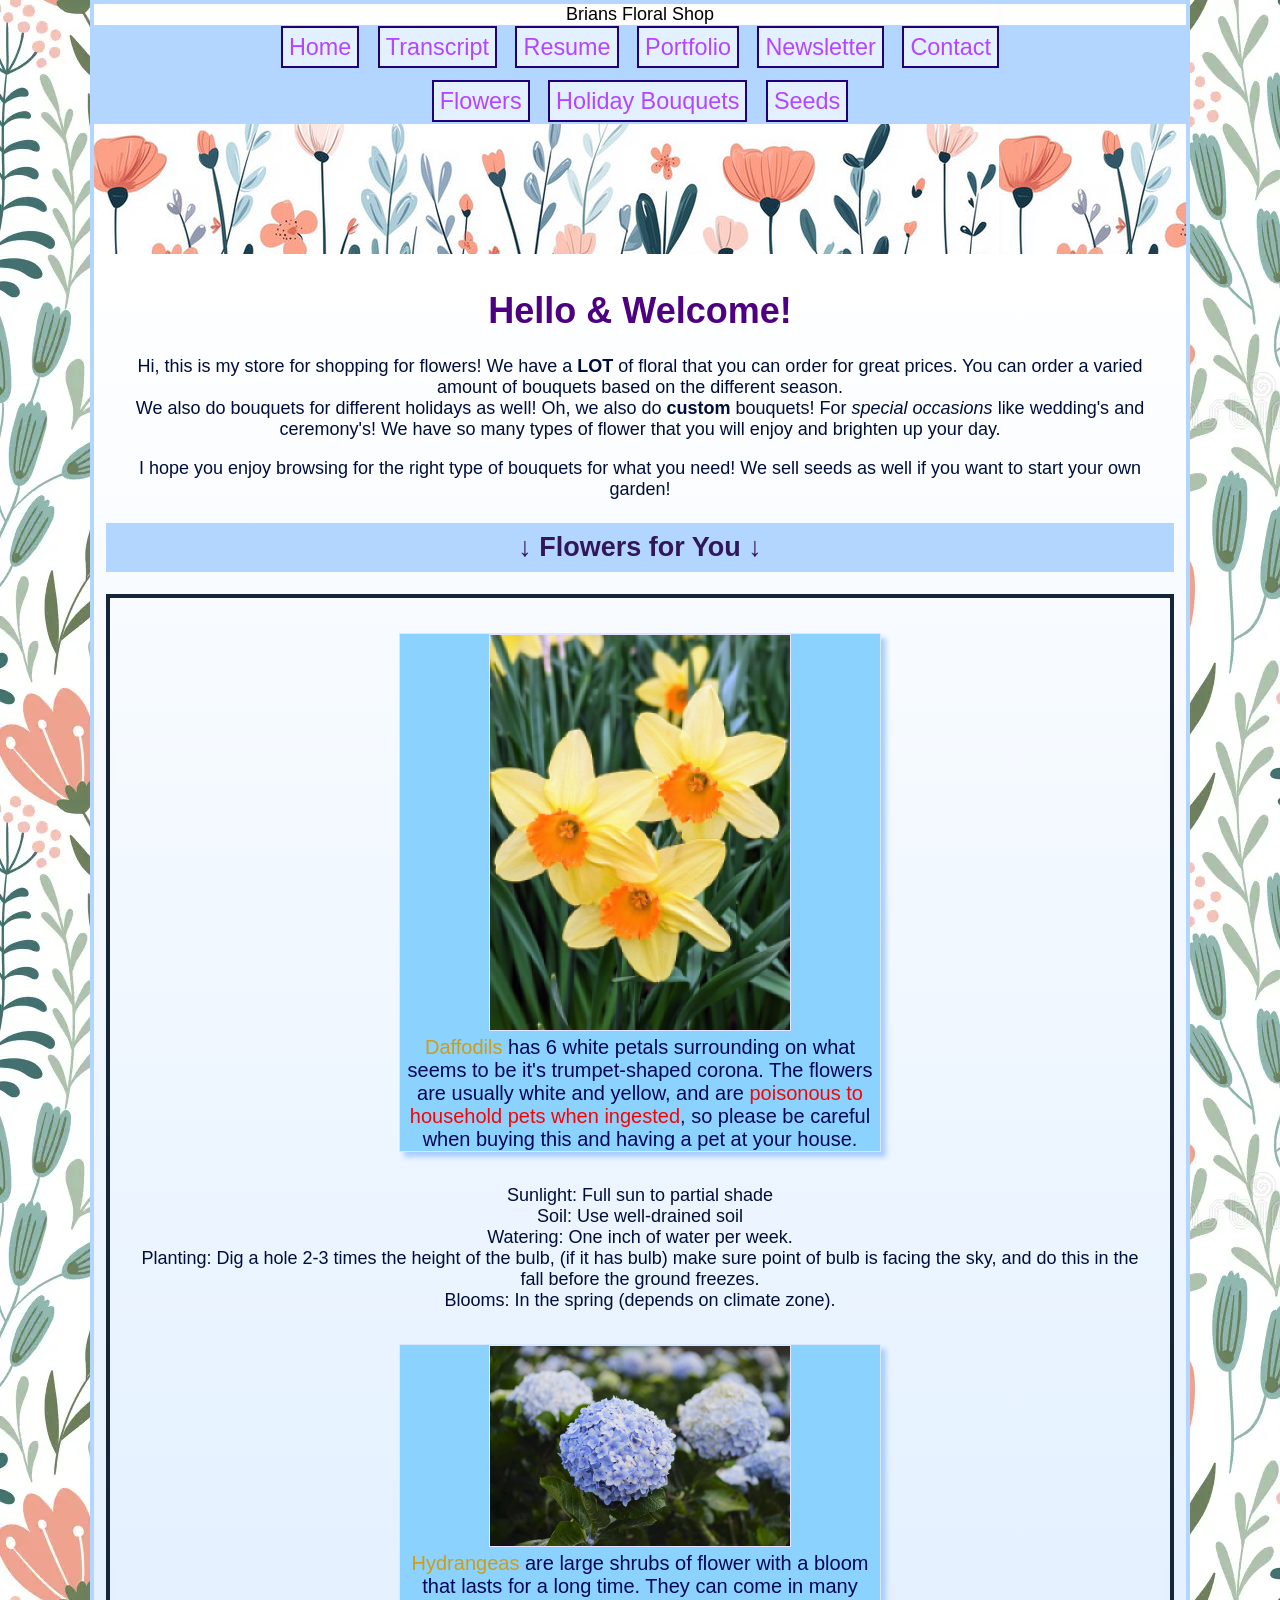
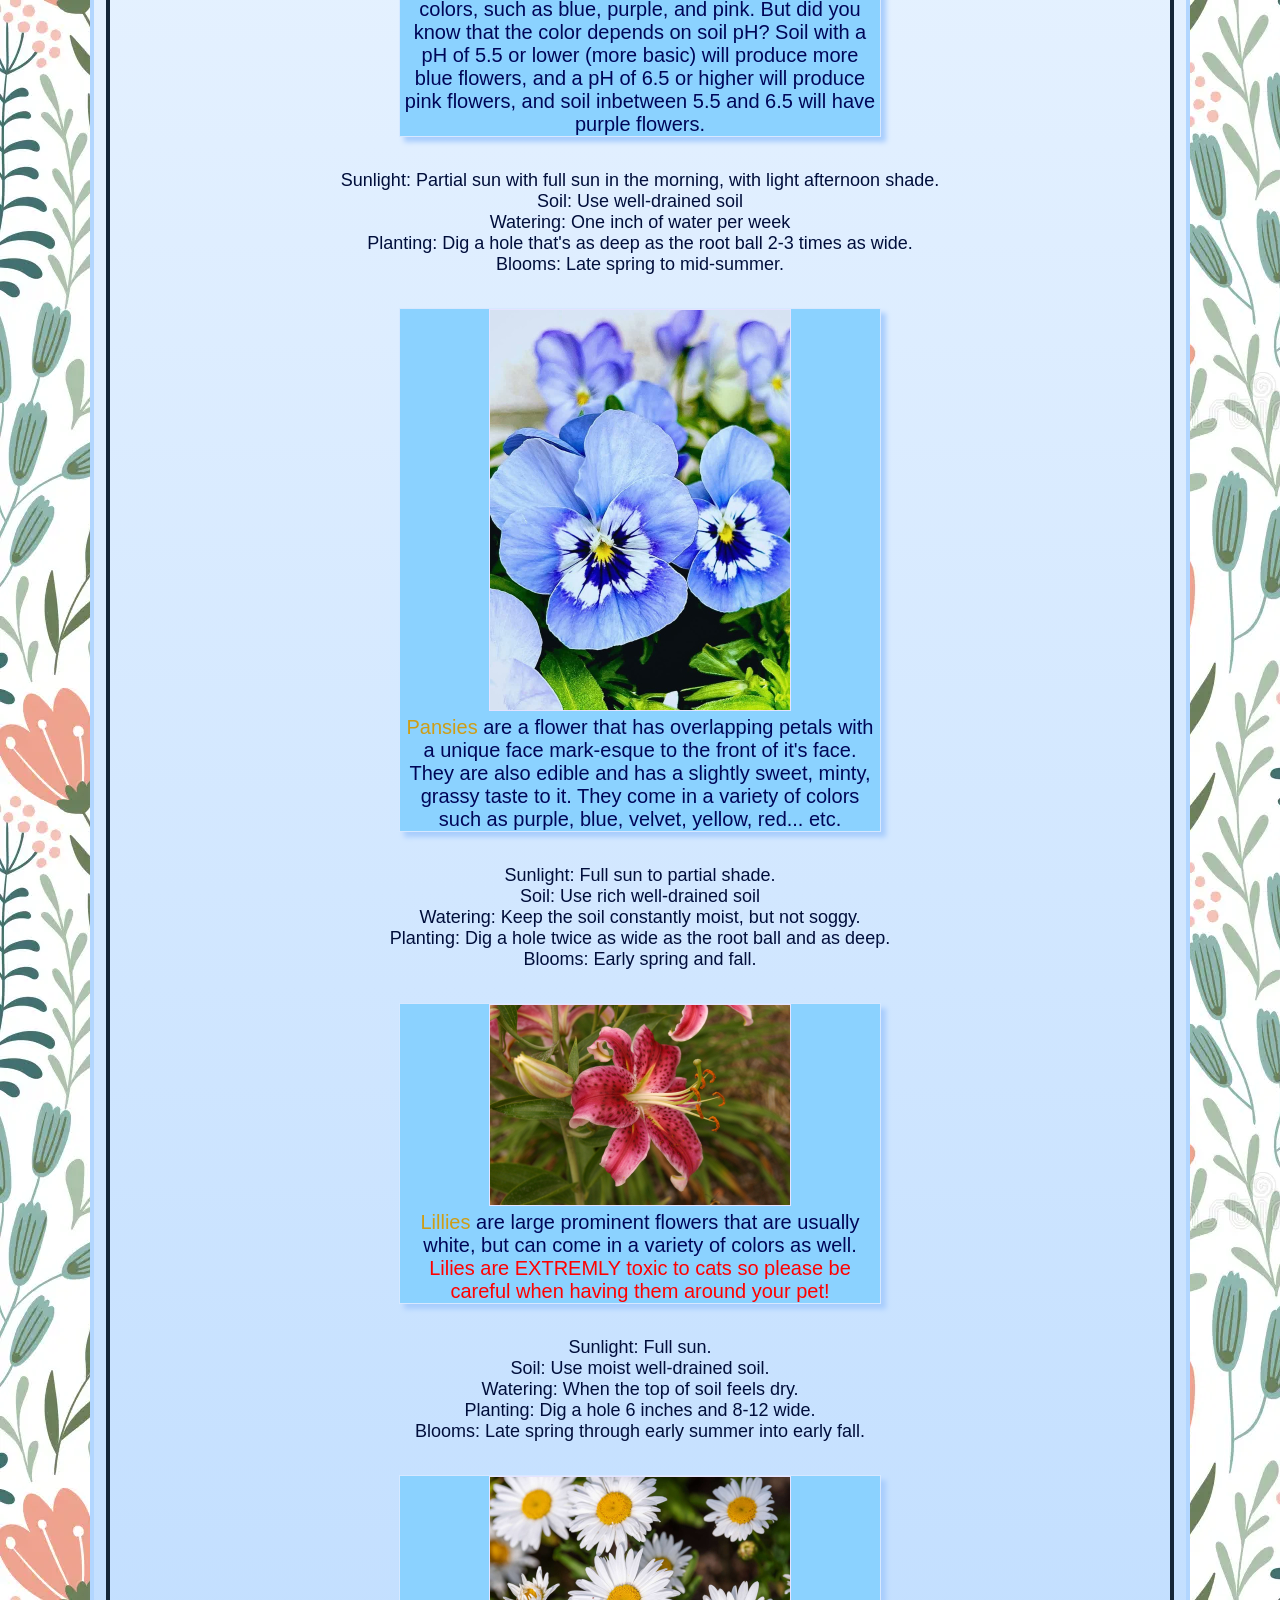
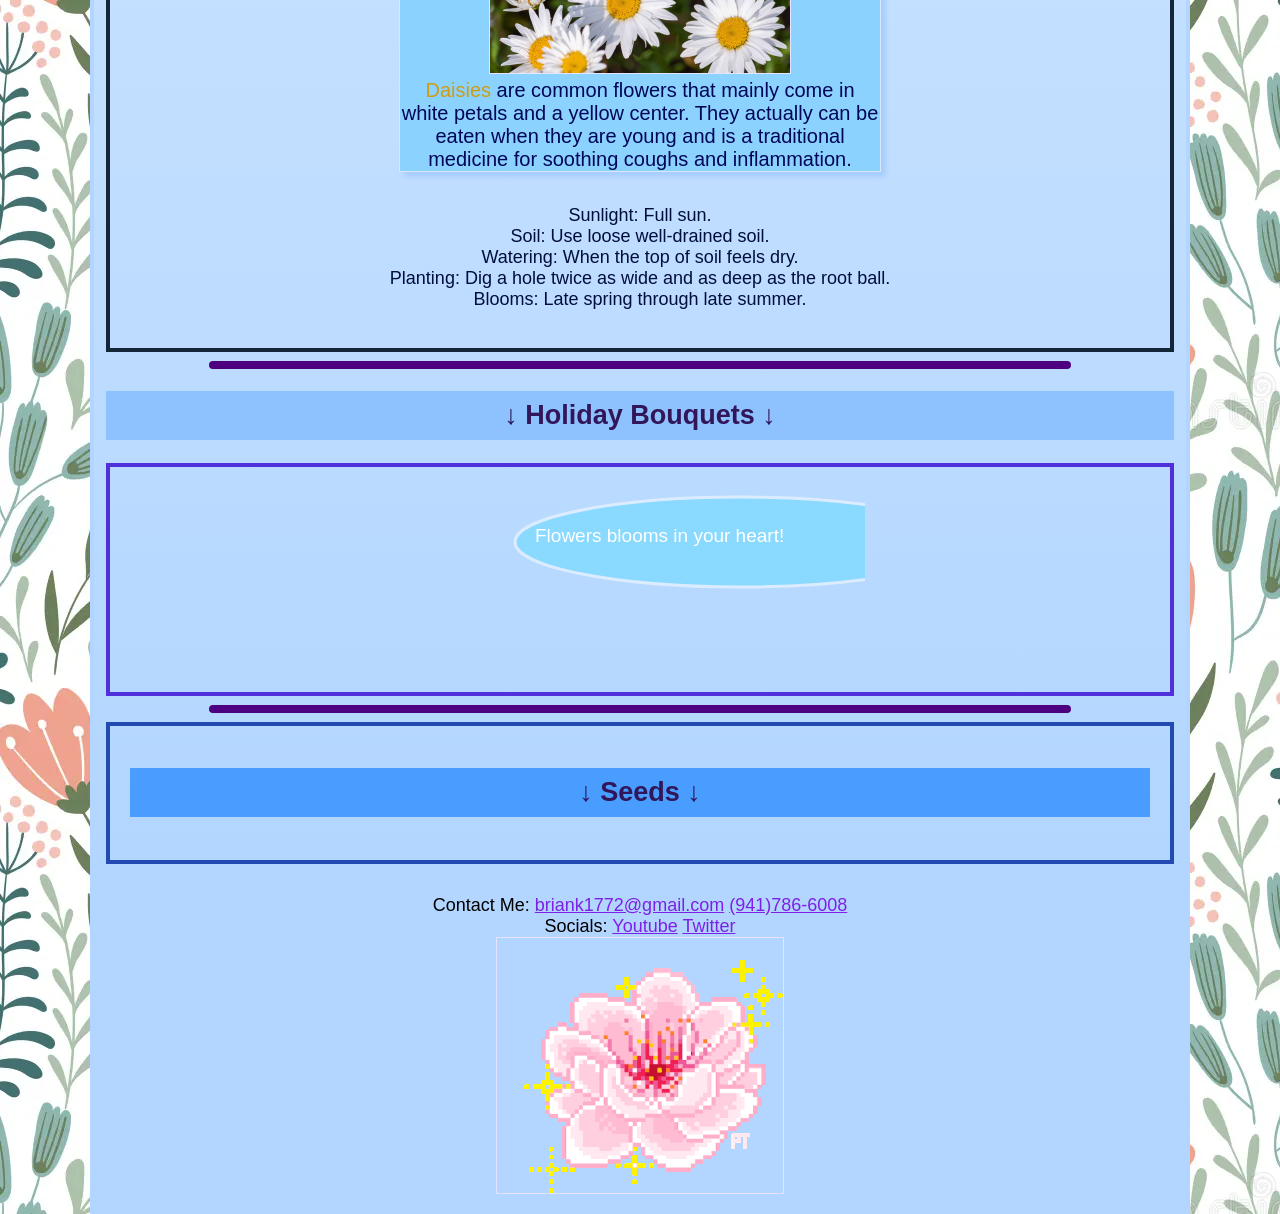
<file: index.html>
<!DOCTYPE HTML>
<html>
<head>
    <Title>Brians Floral Shop</Title>
    <meta charset="utf-8">
    <meta name="author" content="Brian">
    <meta name="description" content="This site is for browsing and buying flowers.">
    <meta name="viewport" content="width=device-width, initial-scale=1.0">
    <link href="epicstyle.css" rel="stylesheet" type="text/css">
    <style>
    </style>
    <!--maybe there is too many borders-->
    <!--Created on 8/17, 2026-->
</head>
<body>
    <div id="Whole">
    <header> Brians Floral Shop
    <nav id="Top">
        <li><a href="index.html">Home</a></li>
        <li><a href="transcript.html">Transcript</a></li>
        <li><a href="resume.html">Resume</a></li>
        <li><a href="portfolio.html">Portfolio</a></li>
        <li><a href="newsletter.html">Newsletter</a></li>
        <li><a href="contact.html">Contact</a></li><br><br>
        <li><a href="#Flowers">Flowers</a></li>
        <li><a href="#Holiday">Holiday Bouquets</a></li>
        <li><a href="#Seeds">Seeds</a></li>
    </nav></header>

    <main>
    <h1>Hello & Welcome!</h1>
    <p>Hi, this is my store for shopping for flowers! We have a <b>LOT</b> of floral
    that you can order for great prices. You can order a varied amount of bouquets
    based on the different season.<br> We also do bouquets for different holidays as well!
    Oh, we also do <b>custom</b> bouquets! For <em>special occasions</em> like 
    wedding's and ceremony's! We have so many types of flower that you will enjoy
    and brighten up your day.<br></p>
    <p>I hope you enjoy browsing for the right type of bouquets for what you need! We sell seeds as well if you want to start your own garden!</p>

    <h2 id="Flowers">↓ Flowers for You ↓</h2>
    <div class="Flowers">
    <figure><img src="images/daffodil4.jpg" alt="A few yellow-white daffodils that have bloomed."><figcaption><span>Daffodils</span> has 6 white petals surrounding
        on what seems to be it's trumpet-shaped corona. The flowers are usually white and yellow, and are <span class="poisonous">poisonous
        to household pets when ingested</span>, so please be careful when buying this and having a pet at your house.<br>
    </figcaption> </figure>
    <p>Sunlight: Full sun to partial shade<br>
    Soil: Use well-drained soil<br>
    Watering: One inch of water per week.<br>
    Planting: Dig a hole 2-3 times the height of the bulb, (if it has bulb) make sure point of bulb is facing the sky, and do this in the fall before the ground freezes.<br>
    Blooms: In the spring (depends on climate zone).
    </p>
    <figure><img src="images/hydragea.jpg" alt="Shrubs of light blue hydrangea that are blooming in the early morning."><figcaption><span>Hydrangeas</span> are large shrubs of flower with a bloom that lasts for a long time. They
        can come in many colors, such as blue, purple, and pink. But did you know that the color depends on soil pH? Soil with a pH of 5.5 or lower (more basic) will produce
        more blue flowers, and a pH of 6.5 or higher will produce pink flowers, and soil inbetween 5.5 and 6.5 will have purple flowers.
    </figcaption></figure>
    <p>Sunlight: Partial sun with full sun in the morning, with light afternoon shade.<br>
    Soil: Use well-drained soil<br>
    Watering: One inch of water per week<br>
    Planting: Dig a hole that's as deep as the root ball 2-3 times as wide.<br>
    Blooms: Late spring to mid-summer.
    </p>
    <figure><img src="images/pansies.jpg" alt="A light blue pansy with a purple-y gradient hue with a white mask with some purple in the middle."><figcaption><span>Pansies</span> are a flower that has overlapping petals with a unique face mark-esque
        to the front of it's face. They are also edible and has a slightly sweet, minty, grassy taste to it. They come in a variety of colors such as purple, blue, velvet,
        yellow, red... etc.
    </figcaption></figure>
    <p>Sunlight: Full sun to partial shade.<br>
    Soil: Use rich well-drained soil<br>
    Watering: Keep the soil constantly moist, but not soggy.<br>
    Planting: Dig a hole twice as wide as the root ball and as deep.<br>
    Blooms: Early spring and fall.
    </p>
    <figure><img src="images/stargazerlily.jpg" alt="A stargazer lily that has just bloomed."><figcaption><span>Lillies</span> are large prominent flowers that are usually white, but can come in a variety of colors
        as well. <span class="poisonous">Lilies are EXTREMLY toxic to cats so please be careful when having them around your pet!</span>
    </figcaption></figure>
    <p>Sunlight: Full sun.<br>
    Soil: Use moist well-drained soil.<br>
    Watering: When the top of soil feels dry.<br>
    Planting: Dig a hole 6 inches and 8-12 wide.<br>
    Blooms: Late spring through early summer into early fall.
    </p>
    <figure><img src="images/shastadaisy.jpg" alt="White daises with a yellow center that have bloomed."><figcaption><span>Daisies</span> are common flowers that mainly come in white petals and a yellow center. They actually
        can be eaten when they are young and is a traditional medicine for soothing coughs and inflammation.
    </figcaption></figure>
    <p>Sunlight: Full sun.<br>
    Soil: Use loose well-drained soil.<br>
    Watering: When the top of soil feels dry.<br>
    Planting: Dig a hole twice as wide and as deep as the root ball.<br>
    Blooms: Late spring through late summer.
    </p>
    </div> <!--Close Flowers-->

    <hr>

    <h2 id="Holiday">↓ Holiday Bouquets ↓</h2>
    <div class="Holiday">
    <svg width="450" height="180">
    <rect x="100" y="10" rx="500" ry="300" width="450" height="90" style="fill:rgb(93, 217, 255); stroke:rgb(255, 255, 255); stroke-width: 3; opacity:0.5" />
    <text x="120" y="55" font-size="19" fill="white">Flowers blooms in your heart!
    <!--This is hard to use.-->
    <!--I still need to do bouquet's and seeds but I am running out of time and I want to upload the site now. I will do these later-->
    </text>
    </svg>
    </div> <!--Close Holiday-->

    <hr>

    <div class="Seeds">
    <h2 id="Seeds">↓ Seeds ↓</h2>
    </div> <!--Close Seeds-->
    
    </main>
    </div> <!--Light blue border around page, close Whole-->
  

    <footer>
        <div id="Social">
        Contact Me:
        <a href="mailto:briank1772@gmail.com">briank1772@gmail.com</a>
        <a href="tel:9417866008">(941)786-6008</a><br>
        Socials:
        <a href="https://www.youtube.com" target="_blank">Youtube</a>
        <a href="https://x.com/home" target="_blank">Twitter</a><br>
        <a href="#Top">
            <img src="images/pinkflower.gif" alt="A pink flower that you can also click on to go back up to the top of the site.">
        </a><br>
        </div> <!--Close Social-->
    </footer>
</body>
</html>
</file>
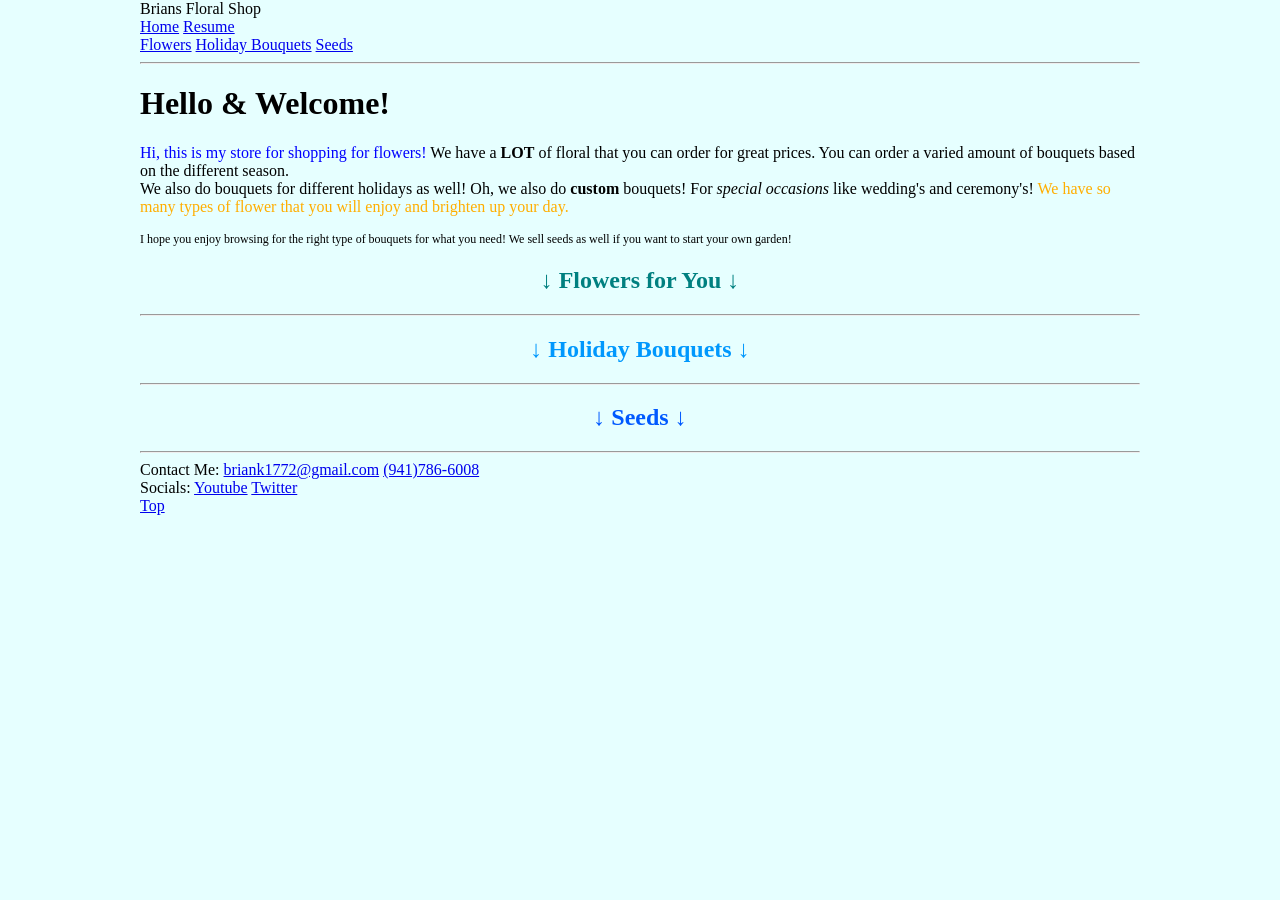
<file: BrainsFloralShop/index.htm>
<!DOCTYPE HTML>
<html>
<head>
    <Title>Brians Floral Shop</Title>
    <meta charset="utf-8">
    <meta name="author" content="Brian">
    <meta name="description" content="This site is for browsing and buying flowers.">
    <!--Created on 8/17, 2026-->
    <!--I have created a domain, but it has been taking a bit to take online, but for the next assignment it should be online.-->
</head>
<body style="background-color:#e6ffff; max-width: 1000px; margin:auto;">
    <header>Brians Floral Shop</header>
    <nav id="Top">
        <a href="index.htm">Home</a>
        <a href="Resume.htm">Resume</a><br>
        <a href="#Flowers">Flowers</a>
        <a href="#Holiday">Holiday Bouquets</a>
        <a href="#Seeds">Seeds</a>
    </nav>
    <main>
    <hr>
    <h1>Hello & Welcome!</h1>
    <p><span style="color:blue">Hi, this is my store for shopping for flowers!</span> We have a <b>LOT</b> of floral
    that you can order for great prices. You can order a varied amount of bouquets
    based on the different season.<br> We also do bouquets for different holidays as well!
    Oh, we also do <b>custom</b> bouquets! For <em>special occasions</em> like 
    wedding's and ceremony's! <span style="color:rgb(255, 174, 0)">We have so many types of flower that you will enjoy
    and brighten up your day.</span><br></p>
    <p style="font-size:12px">I hope you enjoy browsing for the right type of bouquets for what you need! We sell seeds as well if you want to start your own garden!</p>
    <h2 style="color:#008080; text-align: center" id="Flowers">↓ Flowers for You ↓</h2>
    <hr>
    <h2 style="color:rgb(0, 152, 253); text-align: center" id="Holiday">↓ Holiday Bouquets ↓</h2>
    <hr>
    <h2 style="color:rgb(0, 89, 255); text-align: center" id="Seeds">↓ Seeds ↓</h2>
    </main>
    <hr>
    <footer>
        Contact Me:
        <a href="mailto:briank1772@gmail.com">briank1772@gmail.com</a>
        <a href="tel:9417866008">(941)786-6008</a><br>
        Socials:
        <a href="https://www.youtube.com" target="_blank">Youtube</a>
        <a href="https://x.com/home" target="_blank">Twitter</a><br>
        <a href="#Top">Top</a><br>
    </footer>
</body>
</html>
</file>
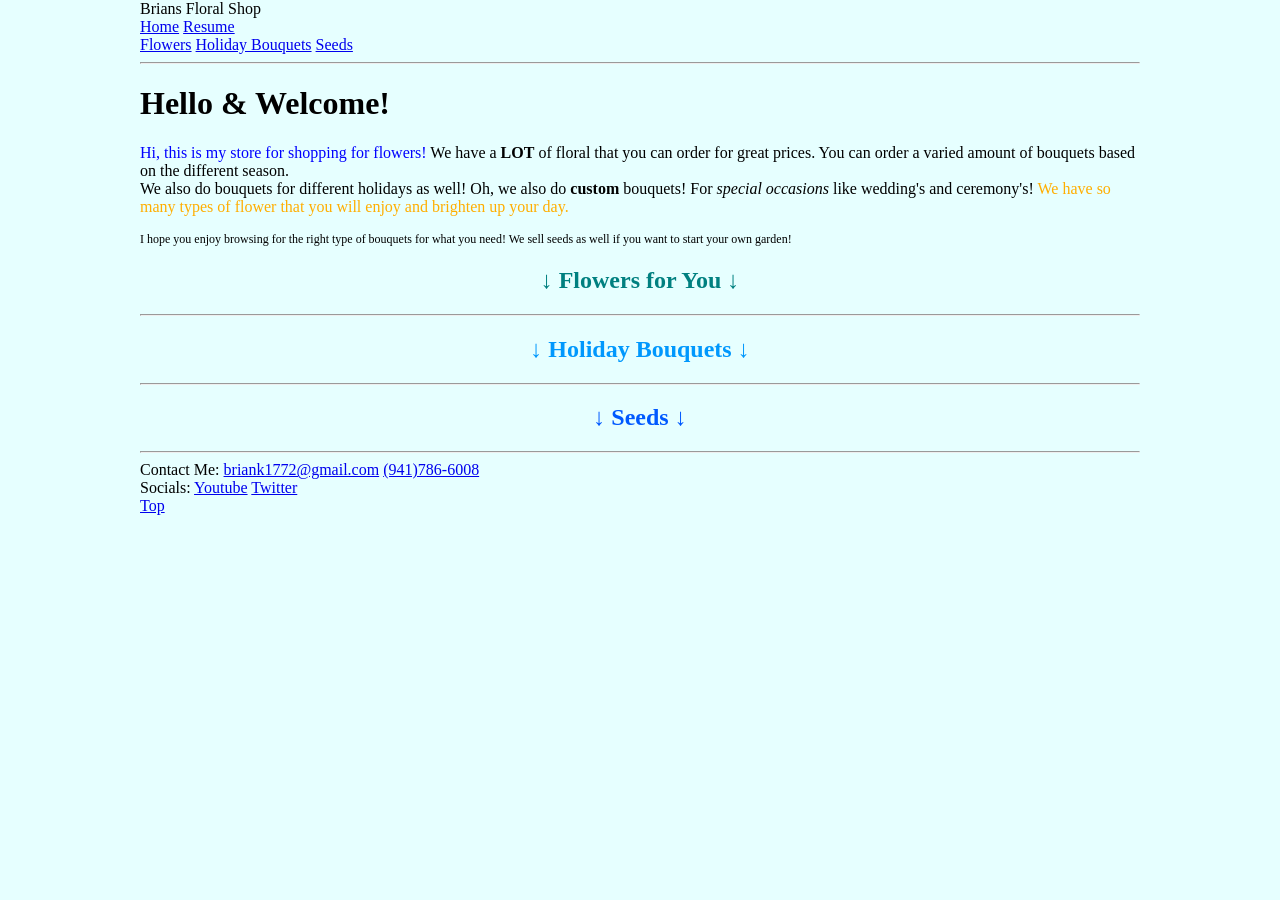
<file: BrainsFloralShop/index.html>
<!DOCTYPE HTML>
<html>
<head>
    <Title>Brians Floral Shop</Title>
    <meta charset="utf-8">
    <meta name="author" content="Brian">
    <meta name="description" content="This site is for browsing and buying flowers.">
    <!--Created on 8/17, 2026-->
</head>
<body style="background-color:#e6ffff; max-width: 1000px; margin:auto;">
    <header>Brians Floral Shop</header>
    <nav id="Top">
        <a href="index.htm">Home</a>
        <a href="Resume.htm">Resume</a><br>
        <a href="#Flowers">Flowers</a>
        <a href="#Holiday">Holiday Bouquets</a>
        <a href="#Seeds">Seeds</a>
    </nav>
    <main>
    <hr>
    <h1>Hello & Welcome!</h1>
    <p><span style="color:blue">Hi, this is my store for shopping for flowers!</span> We have a <b>LOT</b> of floral
    that you can order for great prices. You can order a varied amount of bouquets
    based on the different season.<br> We also do bouquets for different holidays as well!
    Oh, we also do <b>custom</b> bouquets! For <em>special occasions</em> like 
    wedding's and ceremony's! <span style="color:rgb(255, 174, 0)">We have so many types of flower that you will enjoy
    and brighten up your day.</span><br></p>
    <p style="font-size:12px">I hope you enjoy browsing for the right type of bouquets for what you need! We sell seeds as well if you want to start your own garden!</p>
    <h2 style="color:#008080; text-align: center" id="Flowers">↓ Flowers for You ↓</h2>
    <hr>
    <h2 style="color:rgb(0, 152, 253); text-align: center" id="Holiday">↓ Holiday Bouquets ↓</h2>
    <hr>
    <h2 style="color:rgb(0, 89, 255); text-align: center" id="Seeds">↓ Seeds ↓</h2>
    </main>
    <hr>
    <footer>
        Contact Me:
        <a href="mailto:briank1772@gmail.com">briank1772@gmail.com</a>
        <a href="tel:9417866008">(941)786-6008</a><br>
        Socials:
        <a href="https://www.youtube.com" target="_blank">Youtube</a>
        <a href="https://x.com/home" target="_blank">Twitter</a><br>
        <a href="#Top">Top</a><br>
    </footer>
</body>
</html>
</file>
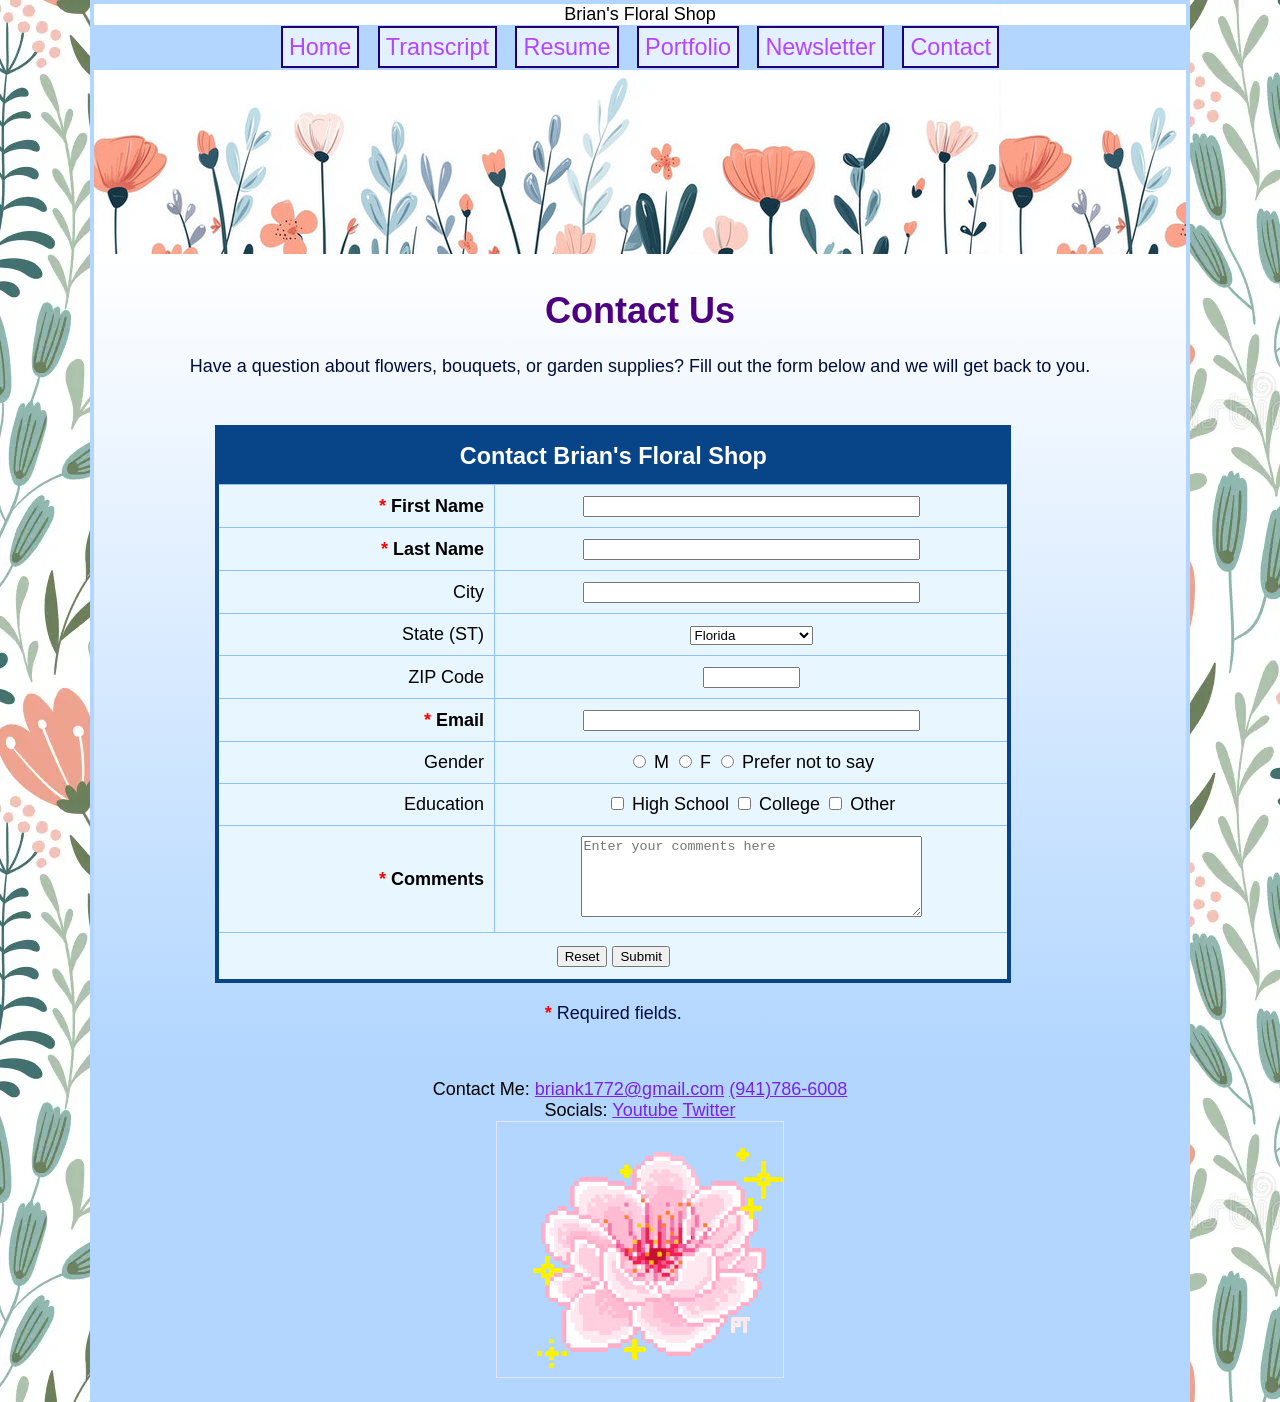
<file: contact.html>
<!DOCTYPE HTML>
<html lang="en">
<head>
    <title>Brian's Floral Shop - Contact</title>
    <meta charset="utf-8">
    <meta name="author" content="Brian">
    <meta name="description" content="Contact Brian's Floral Shop with questions about flowers, bouquets, and garden supplies.">
    <meta name="viewport" content="width=device-width, initial-scale=1.0">
    <link href="epicstyle.css" rel="stylesheet" type="text/css">
</head>
<body>
    <div id="Whole">
        <header>
            Brian's Floral Shop
            <nav id="Top">
                <li><a href="index.html">Home</a></li>
                <li><a href="transcript.html">Transcript</a></li>
                <li><a href="resume.html">Resume</a></li>
                <li><a href="portfolio.html">Portfolio</a></li>
                <li><a href="newsletter.html">Newsletter</a></li>
                <li><a href="contact.html">Contact</a></li>
            </nav>
        </header>

        <main>
            <h1>Contact Us</h1>
            <p>Have a question about flowers, bouquets, or garden supplies? Fill out the form below and we will get back to you.</p>

            <section>
                <form name="contactForm" id="contactForm" action="https://api.web3forms.com/submit" method="POST">
                    <input type="hidden" name="access_key" value="fd8e700d-cdb9-4b82-851a-96a29c181bca">
                    <input type="hidden" name="subject" value="Brian's Floral Shop Contact Submission">
                    <input type="hidden" name="redirect" value="contactSent.html">
                    <table class="ContactTable">
                        <tr>
                            <th colspan="2" class="ContactTableHeading">Contact Brian's Floral Shop</th>
                        </tr>
                        <tr>
                            <td class="ContactLabel"><label for="FirstName"><b><span class="Required">*</span> First Name</b></label></td>
                            <td class="ContactField"><input type="text" name="FirstName" id="FirstName" size="40" required></td>
                        </tr>
                        <tr>
                            <td class="ContactLabel"><label for="LastName"><b><span class="Required">*</span> Last Name</b></label></td>
                            <td class="ContactField"><input type="text" name="LastName" id="LastName" size="40" required></td>
                        </tr>
                        <tr>
                            <td class="ContactLabel"><label for="City">City</label></td>
                            <td class="ContactField"><input type="text" name="City" id="City" size="40"></td>
                        </tr>
                        <tr>
                            <td class="ContactLabel"><label for="ST">State (ST)</label></td>
                            <td class="ContactField">
                                <select name="ST" id="ST">
                                <option value="">None</option>
                                <option value="FL" selected>Florida</option>
                                <option value="AL">Alabama</option>
                                <option value="AK">Alaska</option>
                                <option value="AZ">Arizona</option>
                                <option value="AR">Arkansas</option>
                                <option value="CA">California</option>
                                <option value="CO">Colorado</option>
                                <option value="CT">Connecticut</option>
                                <option value="DE">Delaware</option>
                                <option value="GA">Georgia</option>
                                <option value="HI">Hawaii</option>
                                <option value="ID">Idaho</option>
                                <option value="IL">Illinois</option>
                                <option value="IN">Indiana</option>
                                <option value="IA">Iowa</option>
                                <option value="KS">Kansas</option>
                                <option value="KY">Kentucky</option>
                                <option value="LA">Louisiana</option>
                                <option value="ME">Maine</option>
                                <option value="MD">Maryland</option>
                                <option value="MA">Massachusetts</option>
                                <option value="MI">Michigan</option>
                                <option value="MN">Minnesota</option>
                                <option value="MS">Mississippi</option>
                                <option value="MO">Missouri</option>
                                <option value="MT">Montana</option>
                                <option value="NE">Nebraska</option>
                                <option value="NV">Nevada</option>
                                <option value="NH">New Hampshire</option>
                                <option value="NJ">New Jersey</option>
                                <option value="NM">New Mexico</option>
                                <option value="NY">New York</option>
                                <option value="NC">North Carolina</option>
                                <option value="ND">North Dakota</option>
                                <option value="OH">Ohio</option>
                                <option value="OK">Oklahoma</option>
                                <option value="OR">Oregon</option>
                                <option value="PA">Pennsylvania</option>
                                <option value="RI">Rhode Island</option>
                                <option value="SC">South Carolina</option>
                                <option value="SD">South Dakota</option>
                                <option value="TN">Tennessee</option>
                                <option value="TX">Texas</option>
                                <option value="UT">Utah</option>
                                <option value="VT">Vermont</option>
                                <option value="VA">Virginia</option>
                                <option value="WA">Washington</option>
                                <option value="DC">Washington D.C.</option>
                                <option value="WV">West Virginia</option>
                                <option value="WI">Wisconsin</option>
                                <option value="WY">Wyoming</option>
                                </select>
                            </td>
                        </tr>
                        <tr>
                            <td class="ContactLabel"><label for="Zip">ZIP Code</label></td>
                            <td class="ContactField"><input type="text" name="Zip" id="Zip" size="10" maxlength="5" pattern="[0-9]{5}" title="Enter a five-digit ZIP code"></td>
                        </tr>
                        <tr>
                            <td class="ContactLabel"><label for="Email"><b><span class="Required">*</span> Email</b></label></td>
                            <td class="ContactField"><input type="Email" name="Email" id="Email" size="40" required></td>
                        </tr>
                        <tr>
                            <td class="ContactLabel">Gender</td>
                            <td class="ContactField">
                                <label for="M"><input type="radio" name="Gender" id="M" value="M"> M</label>
                                <label for="F"><input type="radio" name="Gender" id="F" value="F"> F</label>
                                <label for="PreferNotToSay"><input type="radio" name="Gender" id="PreferNotToSay" value="Prefer not to say"> Prefer not to say</label>
                            </td>
                        </tr>
                        <tr>
                            <td class="ContactLabel">Education</td>
                            <td class="ContactField">
                                <label for="HS"><input type="checkbox" name="Education" id="HS" value="High School"> High School</label>
                                <label for="College"><input type="checkbox" name="Education" id="College" value="College"> College</label>
                                <label for="Other"><input type="checkbox" name="Education" id="Other" value="Other"> Other</label>
                            </td>
                        </tr>
                        <tr>
                            <td class="ContactLabel"><label for="Comments"><b><span class="Required">*</span> Comments</b></label></td>
                            <td class="ContactField"><textarea name="Comments" id="Comments" cols="40" rows="5" placeholder="Enter your comments here" required></textarea></td>
                        </tr>
                        <tr>
                            <td colspan="2" class="ContactButtons">
                                <input type="reset" name="Reset" value="Reset">
                                <input type="submit" name="" value="Submit">
                            </td>
                        </tr>
                    </table>
                </form>
                <p><span class="Required">*</span> Required fields.</p>
            </section>
        </main>

        <footer>
            <div id="Social">
                Contact Me:
                <a href="mailto:briank1772@gmail.com">briank1772@gmail.com</a>
                <a href="tel:9417866008">(941)786-6008</a><br>
                Socials:
                <a href="https://www.youtube.com" target="_blank" rel="noopener noreferrer">Youtube</a>
                <a href="https://x.com/home" target="_blank" rel="noopener noreferrer">Twitter</a><br>
                <a href="#Top">
                    <img src="images/pinkflower.gif" alt="A pink flower that you can click to return to the top of the page.">
                </a><br>
            </div> <!-- Close Social -->
        </footer>
    </div> <!-- Close Whole -->
</body>
</html>
</file>
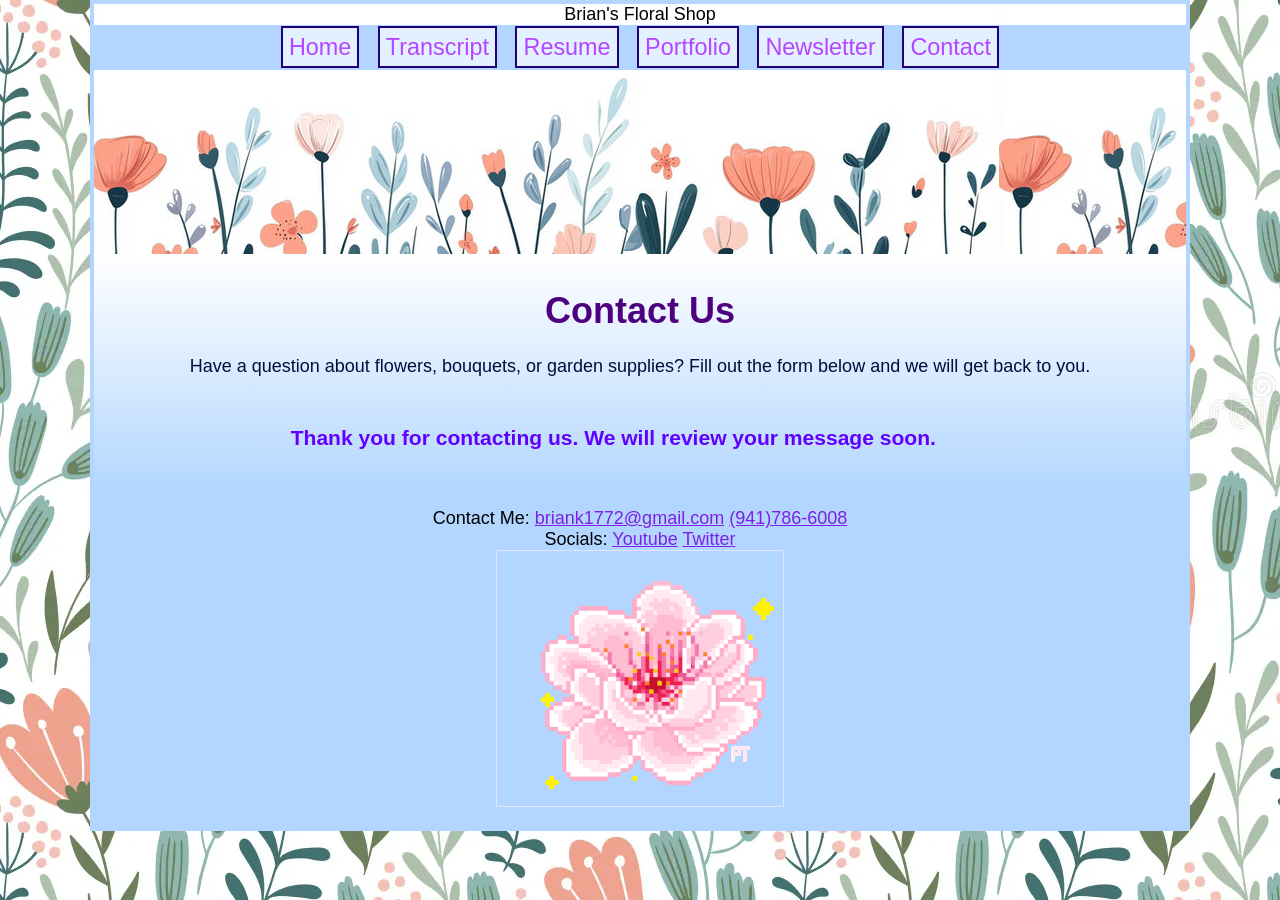
<file: contactSent.html>
<!DOCTYPE HTML>
<html lang="en">
<head>
    <title>Brian's Floral Shop - Contact</title>
    <meta charset="utf-8">
    <meta name="author" content="Brian">
    <meta name="description" content="Contact Brian's Floral Shop with questions about flowers, bouquets, and garden supplies.">
    <meta name="viewport" content="width=device-width, initial-scale=1.0">
    <link href="epicstyle.css" rel="stylesheet" type="text/css">
</head>
<body>
    <div id="Whole">
        <header>
            Brian's Floral Shop
            <nav id="Top">
                <li><a href="index.html">Home</a></li>
                <li><a href="transcript.html">Transcript</a></li>
                <li><a href="resume.html">Resume</a></li>
                <li><a href="portfolio.html">Portfolio</a></li>
                <li><a href="newsletter.html">Newsletter</a></li>
                <li><a href="contact.html">Contact</a></li>
            </nav>
        </header>

        <main>
            <h1>Contact Us</h1>
            <p>Have a question about flowers, bouquets, or garden supplies? Fill out the form below and we will get back to you.</p>

            <section>
                <h3>Thank you for contacting us. We will review your message soon.</h3>
            </section>
        </main>

        <footer>
            <div id="Social">
                Contact Me:
                <a href="mailto:briank1772@gmail.com">briank1772@gmail.com</a>
                <a href="tel:9417866008">(941)786-6008</a><br>
                Socials:
                <a href="https://www.youtube.com" target="_blank" rel="noopener noreferrer">Youtube</a>
                <a href="https://x.com/home" target="_blank" rel="noopener noreferrer">Twitter</a><br>
                <a href="#Top">
                    <img src="images/pinkflower.gif" alt="A pink flower that you can click to return to the top of the page.">
                </a><br>
            </div> <!-- Close Social -->
        </footer>
    </div> <!-- Close Whole -->
</body>
</html>
</file>
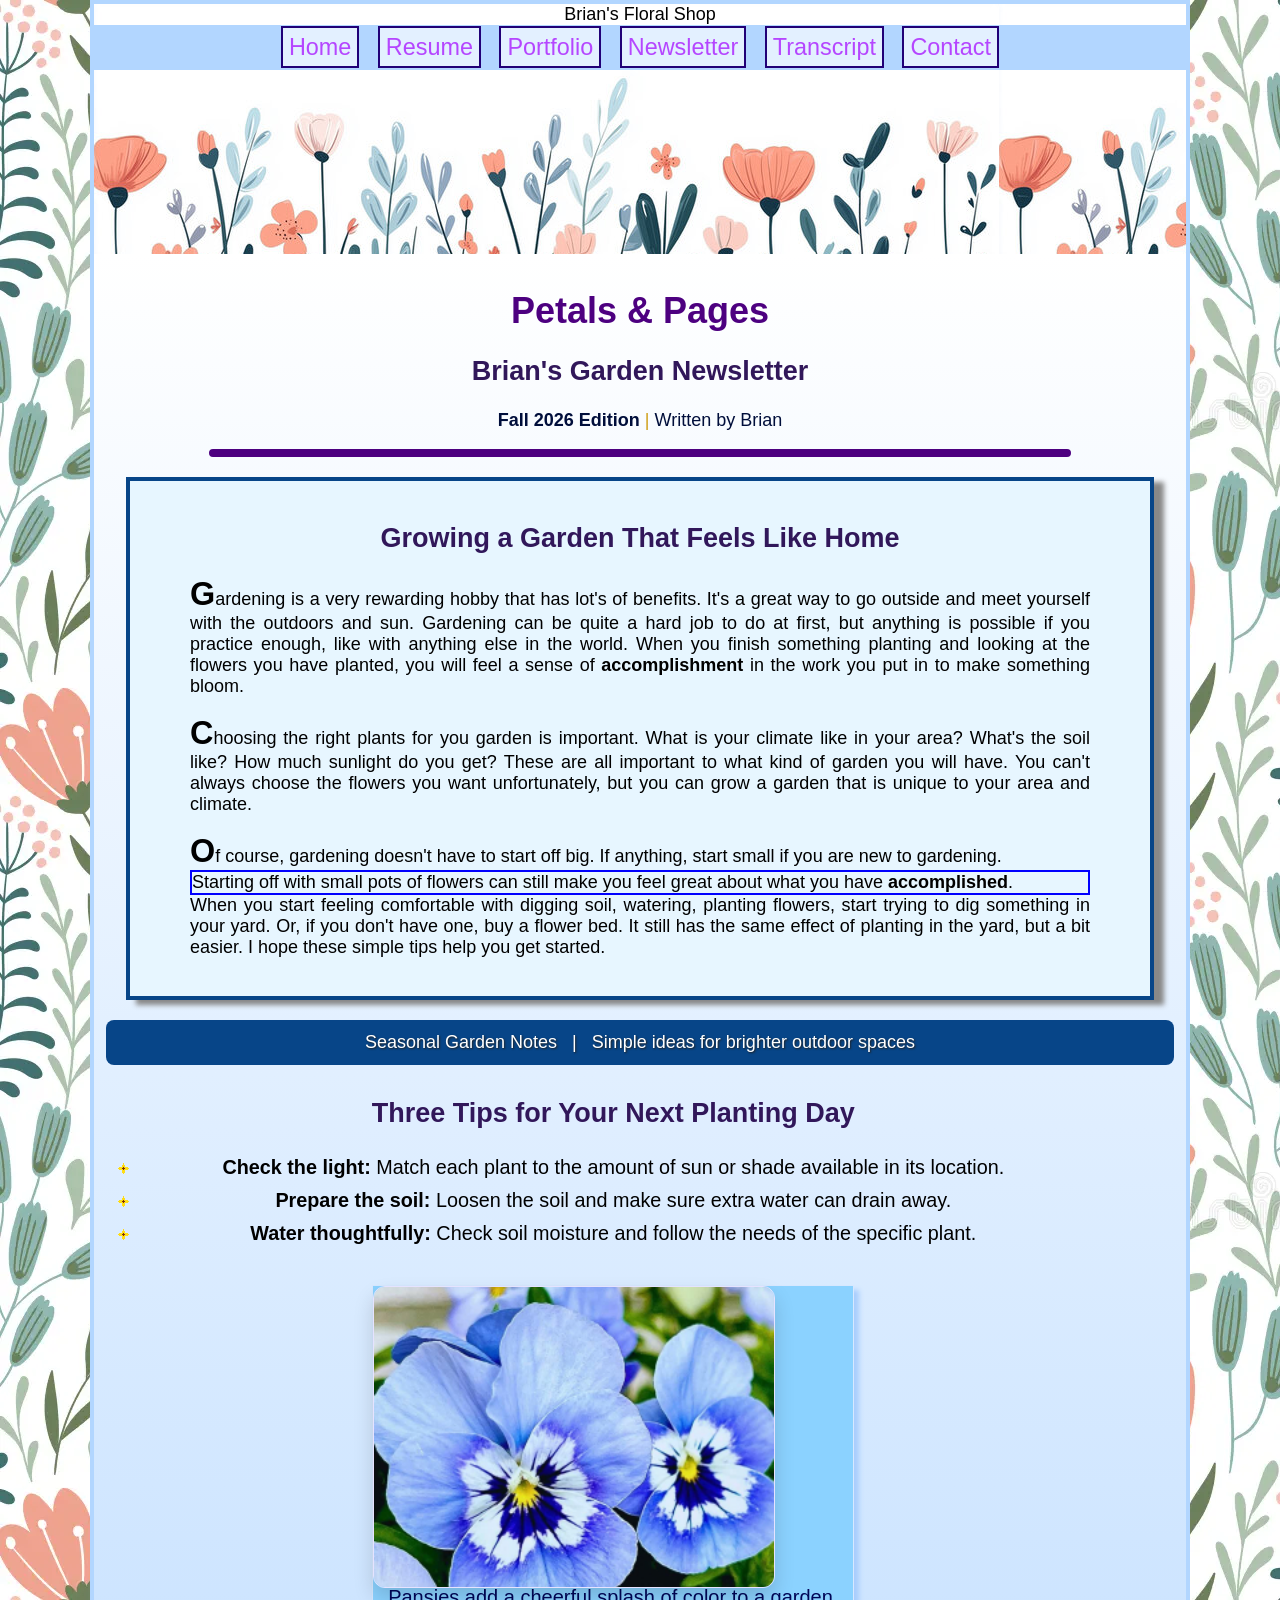
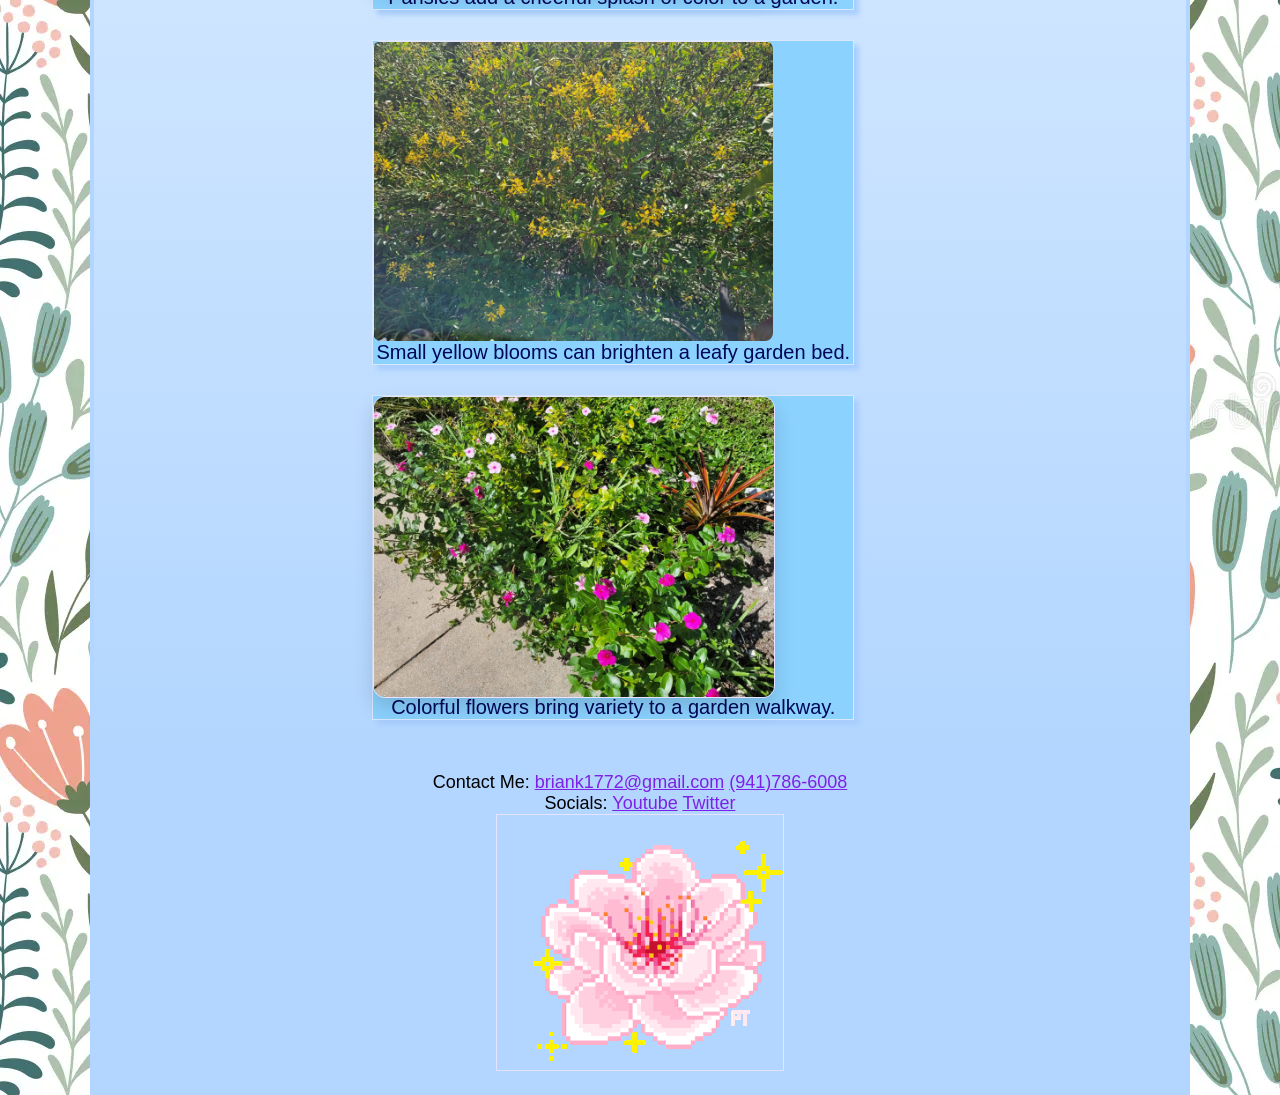
<file: newsletter.html>
<!DOCTYPE HTML>
<html lang="en">
<head>
    <title>Brian's Garden Newsletter</title>
    <meta charset="utf-8">
    <meta name="author" content="Brian">
    <meta name="description" content="Brian's Garden Newsletter shares flower care tips, seasonal garden ideas, and inspiration from my garden.">
    <meta name="viewport" content="width=device-width, initial-scale=1.0">
    <link href="epicstyle.css" rel="stylesheet" type="text/css">
</head>
<body>
    <div id="Whole">
        <header>
            Brian's Floral Shop
            <nav id="Top">
                <li><a href="index.html">Home</a></li>
                <li><a href="resume.html">Resume</a></li>
                <li><a href="portfolio.html">Portfolio</a></li>
                <li><a href="newsletter.html">Newsletter</a></li>
                <li><a href="transcript.html">Transcript</a></li>
                <li><a href="contact.html">Contact</a></li>
            </nav>
        </header>

        <main>
            <h1>Petals &amp; Pages</h1>
            <h2>Brian's Garden Newsletter</h2>
            <p><b>Fall 2026 Edition</b> <span> | </span> Written by Brian</p>
            <hr>

            <div id="Transcript">
                <h2>Growing a Garden That Feels Like Home</h2>
                <blockquote>
                    Gardening is a very rewarding hobby that has lot's of benefits. It's a great way to go outside and meet yourself with the outdoors and sun.
                    Gardening can be quite a hard job to do at first, but anything is possible if you practice enough, like with anything else in the world.
                    When you finish something planting and looking at the flowers you have planted, you will feel a sense of <b>accomplishment</b> in the work you put in
                    to make something bloom.
                </blockquote>
                <blockquote>
                    Choosing the right plants for you garden is important. What is your climate like in your area? What's the soil like? How much sunlight do you get?
                    These are all important to what kind of garden you will have. You can't always choose the flowers you want unfortunately, but you can grow
                    a garden that is unique to your area and climate.
                </blockquote>
                <blockquote>
                    Of course, gardening doesn't have to start off big. If anything, start small if you are new to gardening. <div class="box">Starting off with small pots of flowers
                    can still make you feel great about what you have <b>accomplished</b>.</div> <!-- close box--> When you start feeling comfortable with digging soil, watering, planting flowers,
                    start trying to dig something in your yard. Or, if you don't have one, buy a flower bed. It still has the same effect of planting in the yard,
                    but a bit easier.

                    I hope these simple tips help you get started.
                </blockquote>
            </div> <!-- Close Transcript -->

            <div id="Newsletter">
                Seasonal Garden Notes &nbsp; | &nbsp; Simple ideas for brighter outdoor spaces
            </div> <!-- Close Newsletter -->

            <section>
                <h2>Three Tips for Your Next Planting Day</h2>
                <ul>
                    <li><b>Check the light:</b> Match each plant to the amount of sun or shade available in its location.</li>
                    <li><b>Prepare the soil:</b> Loosen the soil and make sure extra water can drain away.</li>
                    <li><b>Water thoughtfully:</b> Check soil moisture and follow the needs of the specific plant.</li>
                </ul>

                <figure>
                    <div class="image-card-3d">
                    <img src="images/pansies.jpg" alt="Blue and violet pansies blooming in a garden">
                    </div> <!-- end image-card-3d -->
                    <figcaption>Pansies add a cheerful splash of color to a garden.</figcaption>
                </figure>
                <figure>
                    <div class="reveal-container">
                    <img src="images/yellowbush.jpg" alt="A green garden shrub covered with small yellow flowers">
                    </div> <!-- end reveal-container -->
                    <figcaption>Small yellow blooms can brighten a leafy garden bed.</figcaption>
                </figure>
                <figure>
                    <div class="image-card-3d">
                    <img src="images/pinkpurplebush.jpg" alt="Pink and purple flowers growing in a garden bed">
                    </div> <!-- end image-card-3d -->
                    <figcaption>Colorful flowers bring variety to a garden walkway.</figcaption>
                </figure>
            </section>
        </main>

    <footer>
        <div id="Social">
        Contact Me:
        <a href="mailto:briank1772@gmail.com">briank1772@gmail.com</a>
        <a href="tel:9417866008">(941)786-6008</a><br>
        Socials:
        <a href="https://www.youtube.com" target="_blank">Youtube</a>
        <a href="https://x.com/home" target="_blank">Twitter</a><br>
        <a href="#Top">
            <img src="images/pinkflower.gif" alt="A pink flower that you can also click on to go back up to the top of the site.">
        </a><br>
        </div> <!--Close Social-->
    </footer>
    </div> <!-- Close Whole -->
</body>
</html>
</file>
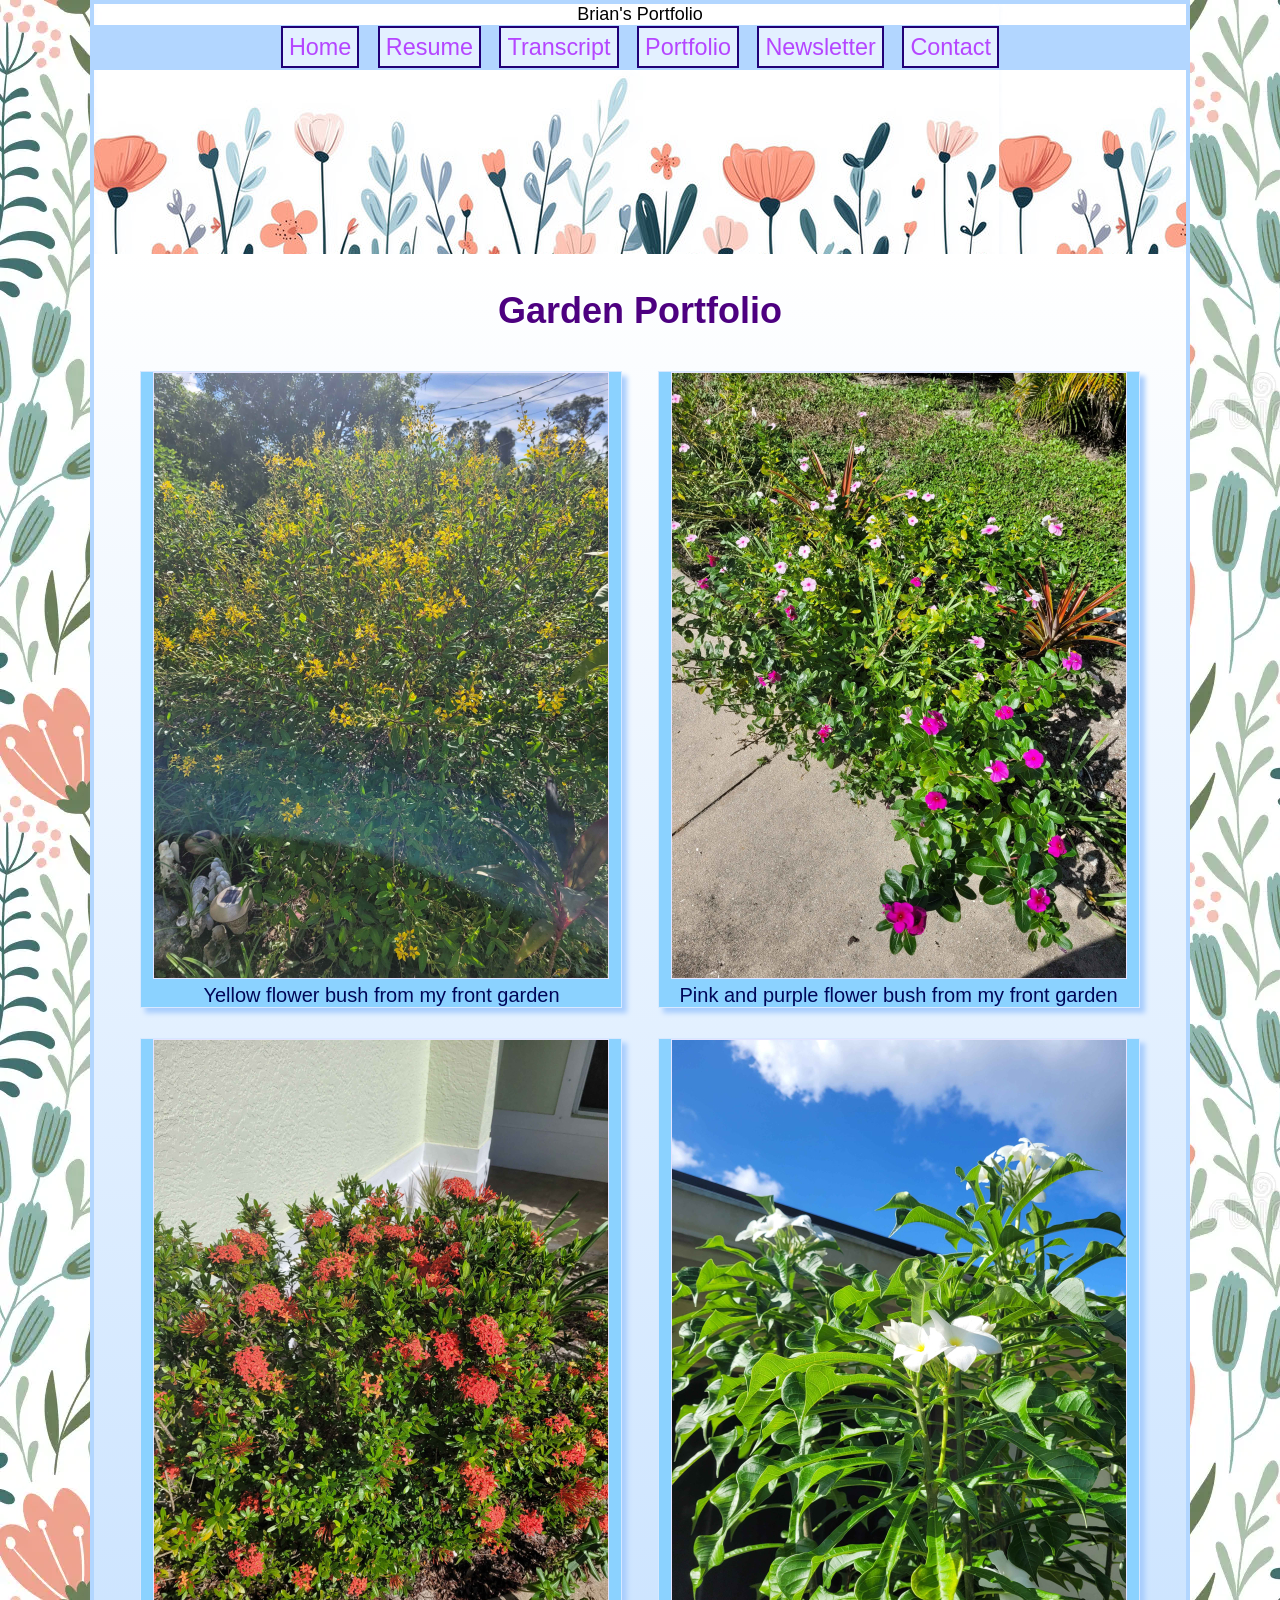
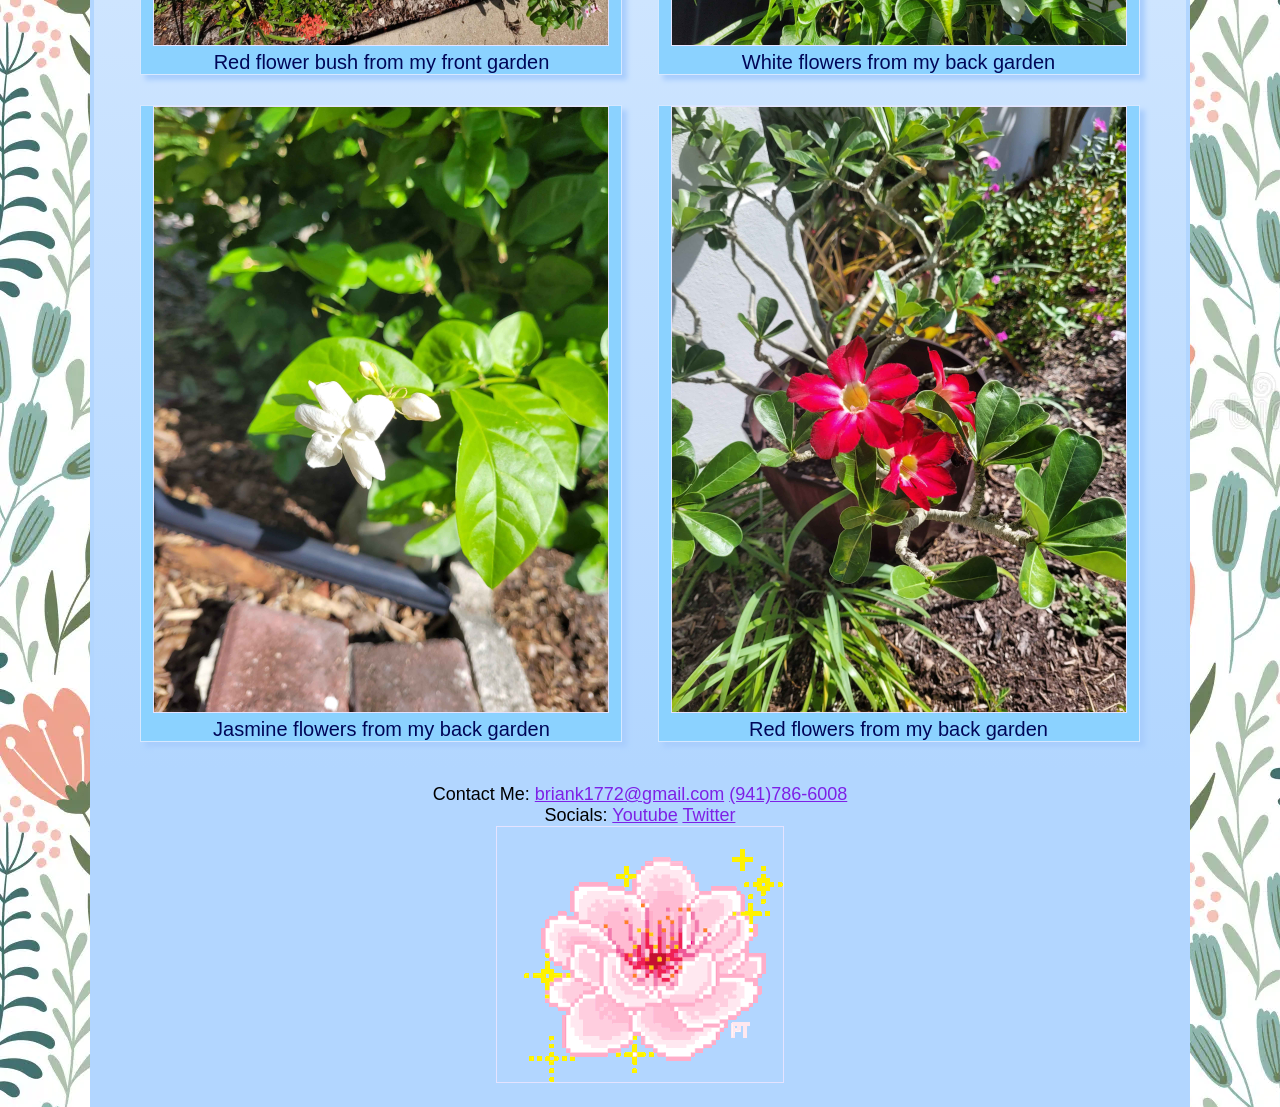
<file: portfolio.html>
<!DOCTYPE HTML>
<html lang="en">
    <head>
        <title>Brian's Portfolio</title>
        <meta name="description" content="This site is for my portfolio. 
        It contains my garden photos.">
        <meta name="viewport" content="width=device-width, initial-scale=1.0">
        <link href="epicstyle.css" rel="stylesheet" type="text/css">
        <style>
        </style>
    </head>
<body>
    <div id="Whole">
        <header>
            Brian's Portfolio
        <nav id="Top">
            <li><a href="index.html">Home</a></li>
            <li><a href="resume.html">Resume</a></li>
            <li><a href="transcript.html">Transcript</a></li>
            <li><a href="portfolio.html">Portfolio</a></li>
            <li><a href="newsletter.html">Newsletter</a></li>
            <li><a href="contact.html">Contact</a></li>
        </nav></header>
    <main>
        <div id="Portfolio">
        <h1>Garden Portfolio</h1>
        <figure>
            <img src="images/yellowbush.jpg" alt="Yellow Bush">
            <figcaption>Yellow flower bush from my front garden</figcaption>
        </figure>
         <figure>
            <img src="images/pinkpurplebush.jpg" alt="Pink and Purple Bush">
            <figcaption>Pink and purple flower bush from my front garden</figcaption>
        </figure>
         <figure>
            <img src="images/redflowerbush.jpg" alt="Red Flower Bush">
            <figcaption>Red flower bush from my front garden</figcaption>
        </figure>
         <figure>
            <img src="images/whiteflowers.jpg" alt="White Flowers">
            <figcaption>White flowers from my back garden</figcaption>
        </figure>
         <figure>
            <img src="images/jasmineflowers.jpg" alt="Jasmine Flowers">
            <figcaption>Jasmine flowers from my back garden</figcaption>
        </figure>
         <figure>
            <img src="images/redflowers.jpg" alt="Red Flowers">
            <figcaption>Red flowers from my back garden</figcaption>
        </figure>
        </div> <!-- Close Portfolio -->
    </main>

        <footer>
        <div id="Social">
        Contact Me:
        <a href="mailto:briank1772@gmail.com">briank1772@gmail.com</a>
        <a href="tel:9417866008">(941)786-6008</a><br>
        Socials:
        <a href="https://www.youtube.com" target="_blank">Youtube</a>
        <a href="https://x.com/home" target="_blank">Twitter</a><br>
        <a href="#Top">
            <img src="images/pinkflower.gif" alt="A pink flower that you can also click on to go back up to the top of the site.">
        </a><br>
        </div> <!--Close Social-->
    </footer>

    </div> <!-- Close Whole -->
</body>
</file>
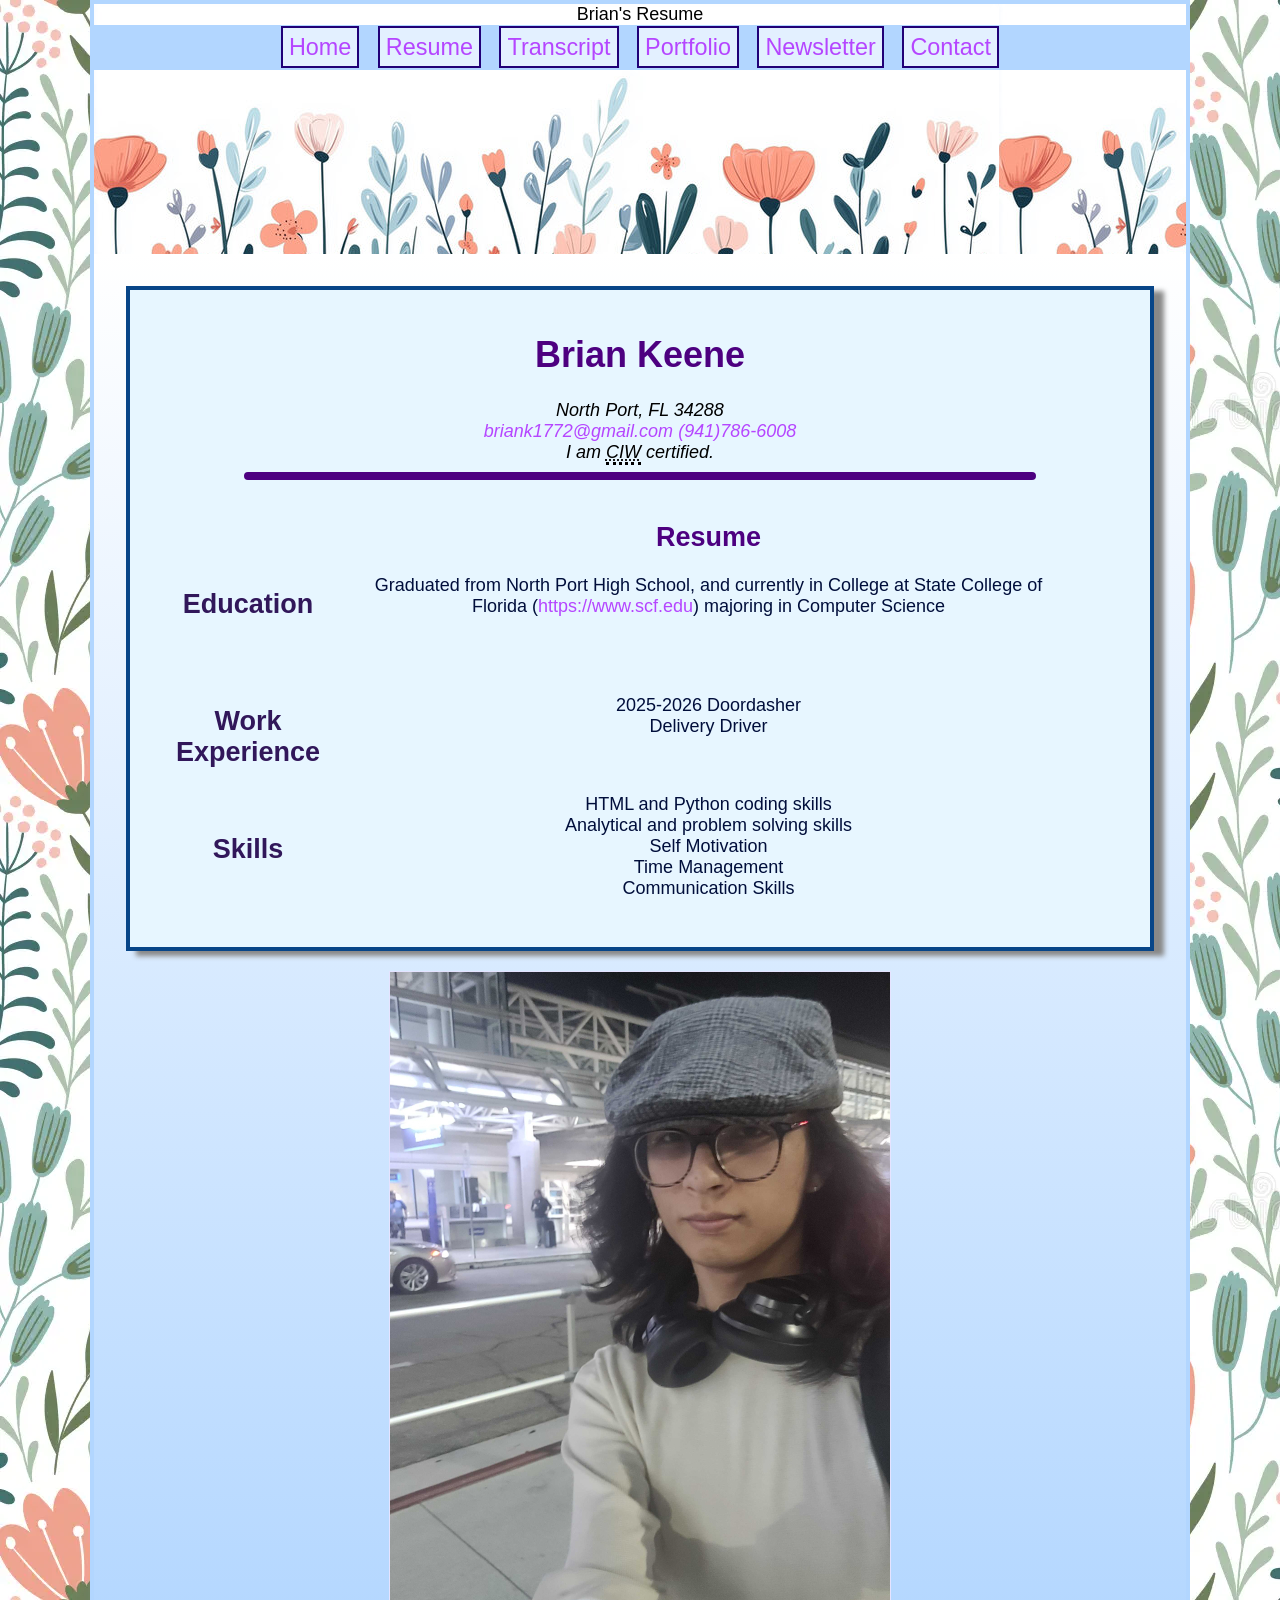
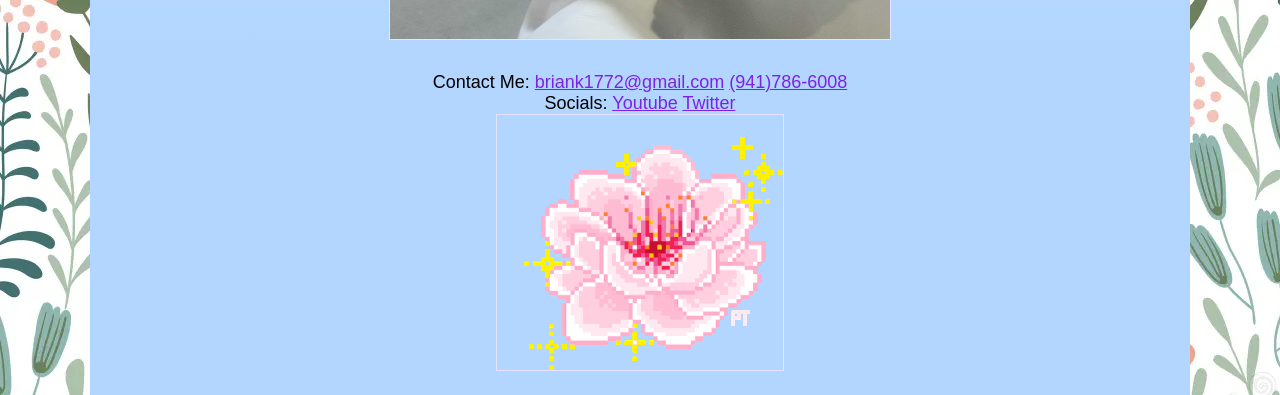
<file: resume.html>
<!DOCTYPE HTML>
<html lang="en">
    <head>
        <title>Brian's Resume</title>
        <meta charset="utf-8">
        <meta name="author" content="Brian">
        <meta name="description" content="This site is for my resume. It contains my education, work experience, and skills.
        It also contains my contact information, a picture of my self, and my social media links. There is also a link 
        to my floral shop website, which is a project I am working on.">
        <meta name="viewport" content="width=device-width, initial-scale=1.0">
        <link href="epicstyle.css" rel="stylesheet" type="text/css">
        <style>
        </style>
    </head>
    <body>
    <div id="Whole">
        <header>
            Brian's Resume
        <nav id="Top">
            <li><a href="index.html">Home</a></li>
            <li><a href="resume.html">Resume</a></li>
            <li><a href="transcript.html">Transcript</a></li>
            <li><a href="portfolio.html">Portfolio</a></li>
            <li><a href="newsletter.html">Newsletter</a></li>
            <li><a href="contact.html">Contact</a></li>
        </nav></header>
        <main>
            <div id="Resume">
            <h1>Brian Keene</h1>
            <address>
                North Port, FL 34288<br>
                <a href="mailto:briank1772@gmail.com">briank1772@gmail.com</a>
                <a href="tel:9417866008">(941)786-6008</a><br>
                I am <abbr title="Certified Internet Web Associate">CIW</abbr> certified.
            </address>
            <hr>
            <aside>
                <br><br><br>
                <h2>Education</h2>
                <br><br>
                <h2>Work Experience</h2>
                <br>
                <h2>Skills</h2>
                
            </aside>

            <section>
                <h1>Resume</h1>
                <p>Graduated from North Port High School, and currently in College at 
                    State College of Florida (<a href="https://www.scf.edu" target="_blank">https://www.scf.edu</a>) majoring in Computer Science</p>
                <br><br>
                <p>2025-2026 Doordasher<br> Delivery Driver</p>
                <br>
                <p>HTML and Python coding skills<br>
                Analytical and problem solving skills<br>
                Self Motivation<br>
                Time Management<br>
                Communication Skills<br></p>
            </section>
            </div> <!--Close Resume-->
        <img src="images/myself.jpg" alt="A picture of me at the airport.">
        </main>

    <footer>
        <div id="Social">
        Contact Me:
        <a href="mailto:briank1772@gmail.com">briank1772@gmail.com</a>
        <a href="tel:9417866008">(941)786-6008</a><br>
        Socials:
        <a href="https://www.youtube.com" target="_blank">Youtube</a>
        <a href="https://x.com/home" target="_blank">Twitter</a><br>
        <a href="#Top">
            <img src="images/pinkflower.gif" alt="A pink flower that you can also click on to go back up to the top of the site.">
        </a><br>
        </div> <!--Close Social-->
    </footer>
    </div> <!--Close Whole-->
    </body>








</html>
</file>
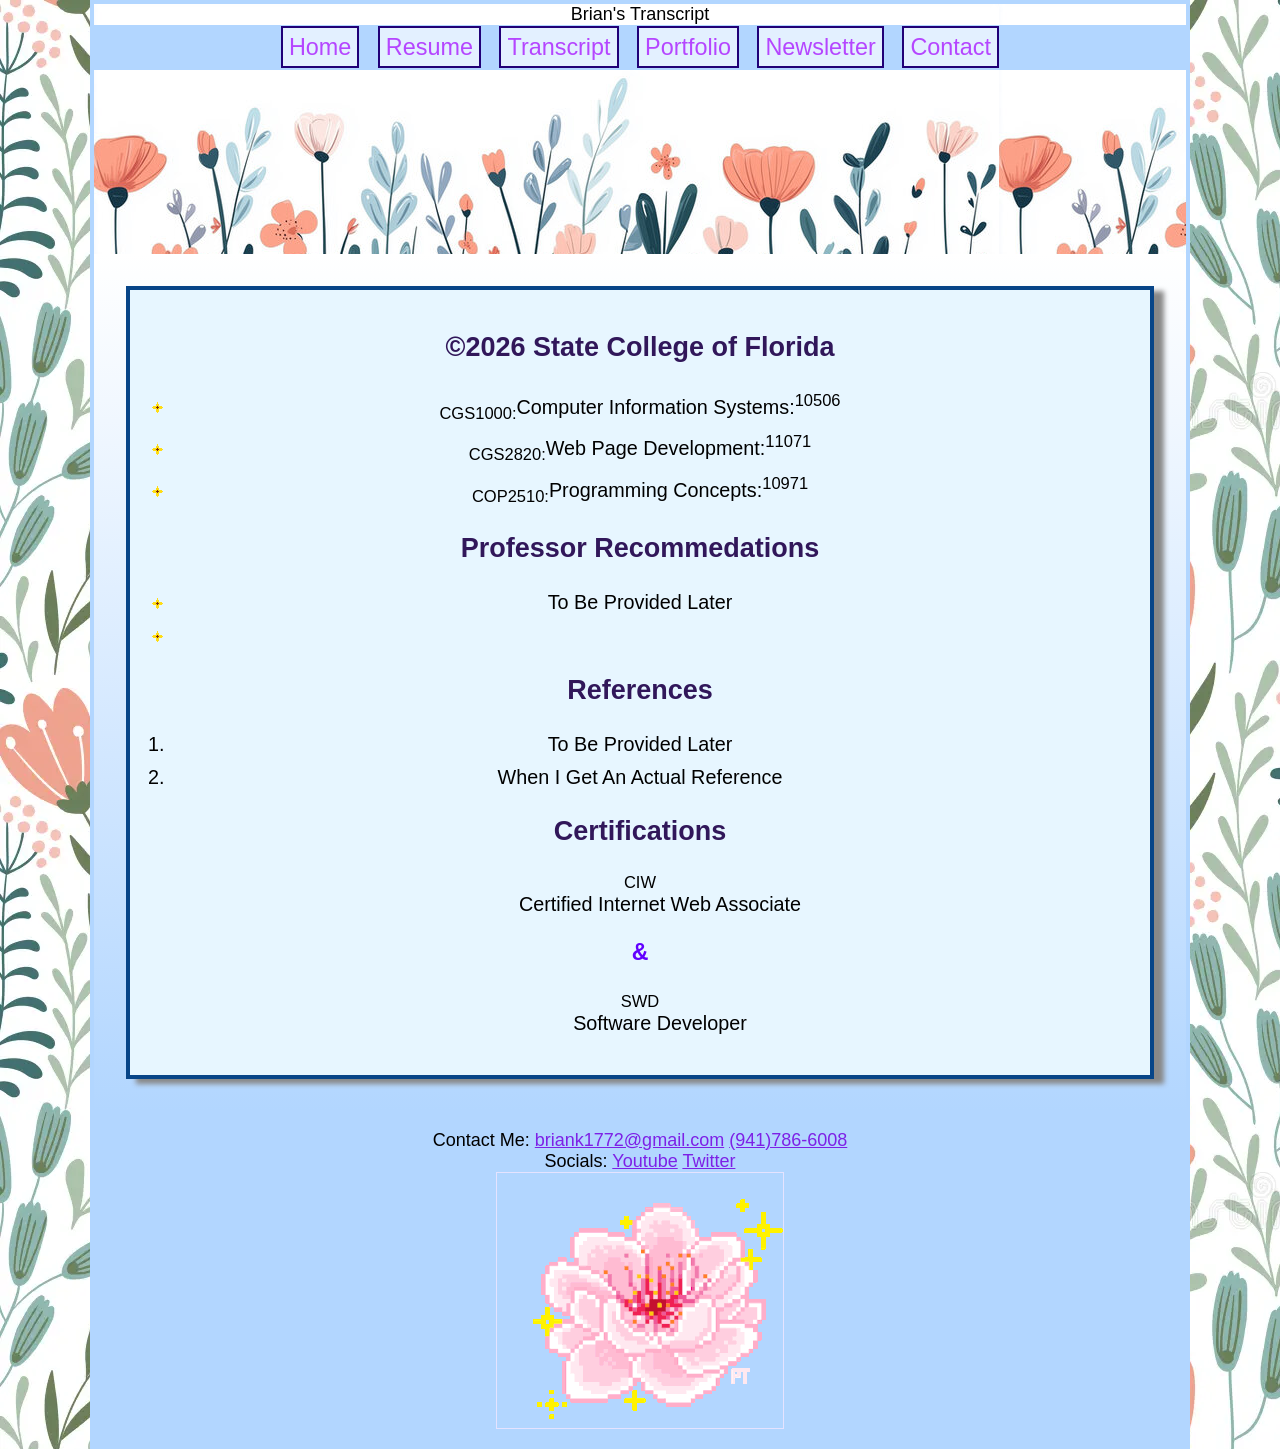
<file: transcript.html>
<!DOCTYPE HTML>
<html lang="en">
    <head>
        <title>Brian's Transcript</title>
        <meta name="description" content="This site is for my transcript. 
        It contains my college transcript, professor recommendations, references, and certifications.">
        <meta name="viewport" content="width=device-width, initial-scale=1.0">
        <link href="epicstyle.css" rel="stylesheet" type="text/css">
        <style>
        </style>
 
    </head>
    <body>
    <div id="Whole">
    <header>
        Brian's Transcript
    <nav id="Top">
        <li><a href="index.html">Home</a></li>
        <li><a href="resume.html">Resume</a></li>
        <li><a href="transcript.html">Transcript</a></li>
        <li><a href="portfolio.html">Portfolio</a></li>
        <li><a href="newsletter.html">Newsletter</a></li>
        <li><a href="contact.html">Contact</a></li>
        <!--I put em in my style sheet, does that count?-->
    </nav></header>
    <main>
        <div id="Transcript">
       <h2> &copy;2026 State College of Florida</h2>
       <ul> 
        <li><sub>CGS1000:</sub>Computer Information Systems:<sup>10506</sup></li>
        <li><sub>CGS2820:</sub>Web Page Development:<sup>11071</sup></li>
        <li><sub>COP2510:</sub>Programming Concepts:<sup>10971</sup></li>
       </ul>

       <h2>Professor Recommedations</h2>
       <ul>
        <li>To Be Provided Later</li>
        <li></li> <!--I am not really accomplished for a 19 year old unfortunately-->
       </ul>

       <h2>References</h2>
       <ol>
        <li start="1">To Be Provided Later</li>
        <li>When I Get An Actual Reference</li>
       </ol>

       <h2>Certifications</h2>
       <dl>
        <dt><small>CIW</small></dt>
         <dd>Certified Internet Web Associate</dd>
         <h3>&amp;</h3>
        <dt><small>SWD</small></dt>
         <dd>Software Developer</dd>
       </dl>
       </div> <!-- Close Transcript -->
    </main>
    </div> <!-- Close Whole -->

        <footer>
        <div id="Social">
        Contact Me:
        <a href="mailto:briank1772@gmail.com">briank1772@gmail.com</a>
        <a href="tel:9417866008">(941)786-6008</a><br>
        Socials:
        <a href="https://www.youtube.com" target="_blank">Youtube</a>
        <a href="https://x.com/home" target="_blank">Twitter</a><br>
        <a href="#Top">
            <img src="images/pinkflower.gif" alt="A pink flower that you can also click on to go back up to the top of the site.">
        </a><br>
        </div> <!--Close Social-->
    </footer>
    </body>
</html>
</file>
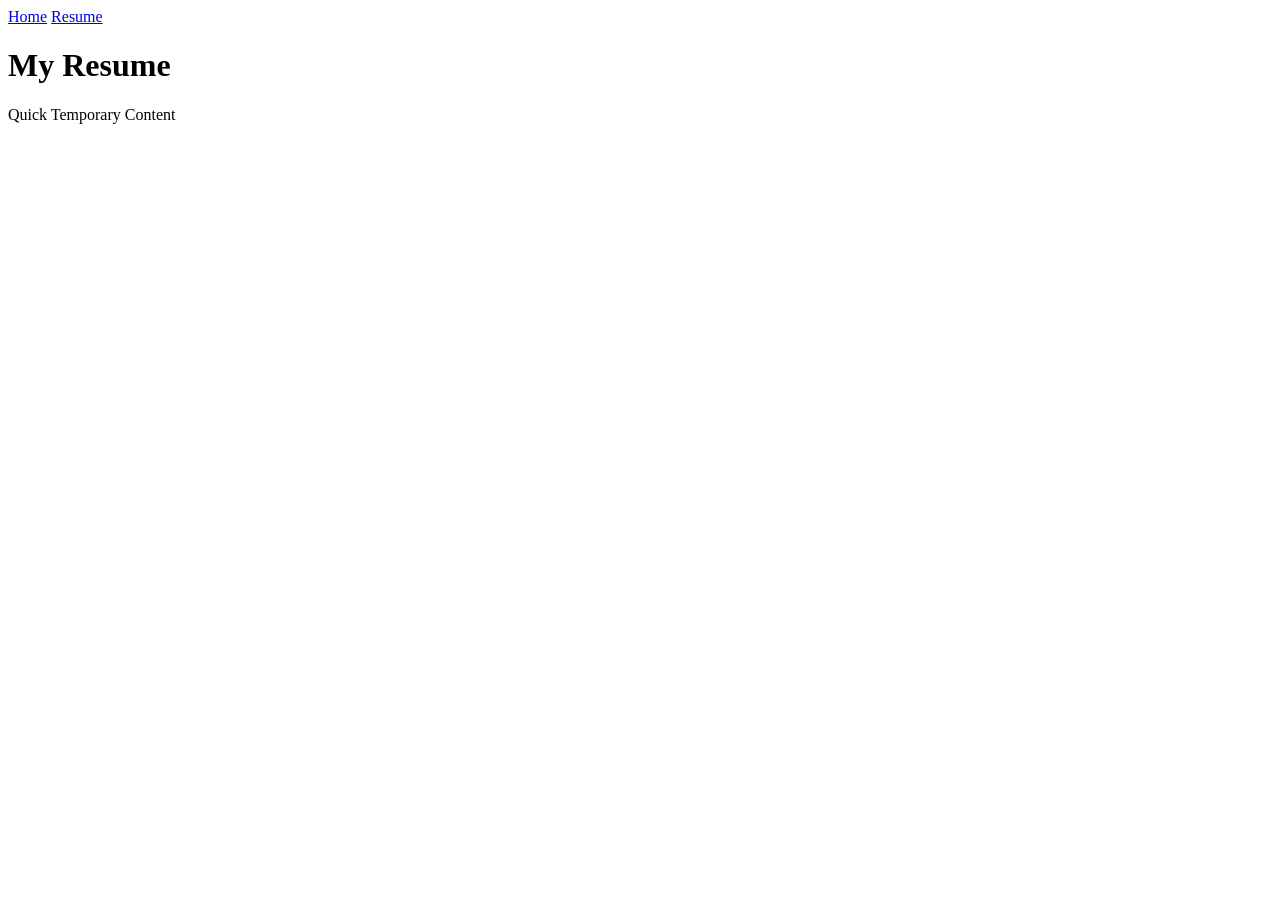
<file: BrainsFloralShop/Resume.htm>
<!DOCTYPE HTML>
<html>
    <body>
        <nav> <a href="index.htm">Home</a>
        <a href="Resume.htm">Resume</a>
        </nav>
        <h1>My Resume</h1>
        <p>Quick Temporary Content</p>
    </body>








</html>
</file>
<file: epicstyle.css>
/* main styles */
        body {max-width: 1100px; margin: auto; background-image:url(images/repeatflower.jpg); font-family: Century Gothic, sans-serif; font-size: 18px; text-align:center}
        header {height:250px; background-image:url(images/banner.jpg); text-align: center}
        main {background-image: linear-gradient(to bottom, rgb(255, 255, 255) 0%, #b2d6ff 100%); padding: 12px}

        /* title styles */
        h1 {color:#4d0080}
        h2 {color:#31175a; text-align: center}
        h3 {color:#6200ff; text-align: center}

        /* text styles*/
        p {color:rgb(0, 14, 59); font-size: 18px;}
        img {max-width: 100%; height: auto; border: 1px solid #e5e3ff;}
        figure {width:480px; display:inline-block; margin:15px; text-align:center; background-color: #8bd2ff; box-shadow: 5px 5px 5px #a8cdfd; border: 1px solid #d7e8ff; }
        figcaption {font-size: 20px; color:rgb(0, 6, 88); text-align:center}
        span {color:rgb(206, 157, 21)}
        hr {width:80%; border:4px solid #4d0080; border-radius:6px;}
        aside {width:20%; float:left; text-align:right; padding:14px; box-sizing:border-box;}
        section {width:95%; padding:10px; box-sizing:border-box; }
        abbr {border-bottom: 3px dotted black; cursor: help}
        
        /* block styles */
        blockquote {text-align: justify}
        blockquote:first-letter {font-size:1.8em; font-weight:bold}

        /* sort styles */
        li {text-align: center; padding: 5px}
        ul {list-style-image: url(images/yellowflower.png); text-align: center; padding-inline: 20px; font-size: 1.1em}
        ol {list-style: decimal; text-align: center; padding-inline: 20px; font-size: 1.1em}
        dl {text-align: center; padding-inline: 20px; font-size: 1.1em}
        
        /* footer style */
        footer {background-color:#b2d6ff}
        footer a {color:rgb(125, 33, 230);}
        footer a:hover {color:rgb(0, 197, 181)}
        
        /* nav style */
        nav {background-color:#b2d6ff; text-align: center; padding: 20px; font-size: 1.3em;}
        nav a {color:rgb(181, 70, 255); text-decoration:none; background-color: #e3f0ff; border: 2px solid #9b58c2; display:block; width:30%;} /* no underline */
        nav a:hover {color:rgb(0, 197, 181)}
        nav nav ul li.selected a {color:white; background-color:gray}
        nav li {display:inline; list-style:none;} /* no bullets */
        nav li a {border:2px #200077 solid; padding:6px}

        @media only screen and (min-width: 640px) {nav a {display:inline}

        nav li {display:inline; padding: 6px; list-style:none;} }

        /* classes */
        .Flowers {border: 4px solid #152638; padding: 20px}
        .Holiday {border: 4px solid #4f30db; padding: 20px}
        .Seeds {border: 4px solid #224ab1; padding: 20px}
        .poisonous {color:rgb(255, 0, 0)}
        .box {border: 2px solid blue;}
        
        /* table classes */
        .ContactTable {width: 80%; margin: 20px auto; border: 4px solid #074588; border-collapse: collapse; background-color: #e7f6ff; text-align: center; }
        .ContactTable th, .ContactTable td { border: 1px solid #8ec2ff; }
        .ContactTableHeading { text-align: center; padding: 14px; color: white; background-color: #074588; font-size: 1.3em; }
        .ContactLabel { width: 35%; text-align: right; padding: 10px; }
        .ContactField { padding: 10px; }
        .ContactButtons { text-align: center; padding: 12px; }
        .Required { color: red; font-weight: bold; }
        
        /* IDS */
        #Portfolio {border: 4px }
        #Transcript { border: 4px solid #074588; padding: 20px; 
                margin: 20px; background-color: #e7f6ff; box-shadow: 10px 5px 5px #888888; }
        #Resume { border: 4px solid #074588; padding: 20px; 
                margin: 20px; background-color: #e7f6ff; box-shadow: 10px 5px 5px #888888; }
        #Resume a {color:rgb(181, 70, 255); text-decoration:none;} /* no underline */
        #Resume a:hover {color:rgb(0, 197, 181)}
        #Whole {border: 4px solid #b2d6ff; padding: 0px; text-align: center}
        #Social {text-align: center; padding: 15px}
        #Top {background-color: #b2d6ff; padding: 9px;}
        #Flowers {background-color: #b2d6ff; padding: 9px;}
        #Holiday {background-color: #8ec2ff; padding: 9px;}
        #Seeds {background-color: #489dff; padding: 9px;}
        #Newsletter {background-color:#074588; color:white; padding:12px; border-radius:8px; text-shadow:1px 1px 2px #222;}
/* cool css styles */
.image-card-3d {
  width: 400px;
  height: 300px;
  perspective: 1000px; /* Gives depth to the 3D space */
}

.image-card-3d img {
  width: 100%;
  height: 100%;
  object-fit: cover;
  border-radius: 12px;
  box-shadow: 0 10px 20px rgba(0, 0, 0, 0.15);
  transition: transform 0.5s cubic-bezier(0.25, 1, 0.5, 1), box-shadow 0.5s ease;
}

/* On hover, tilt back slightly, lift up, and drop a deeper shadow */
.image-card-3d:hover img {
  transform: rotateX(10deg) rotateY(-10deg) translateY(-10px);
  box-shadow: 20px 30px 40px rgba(0, 0, 0, 0.3);
} 

/* end image 3d */

.reveal-container {
  position: relative;
  width: 400px;
  height: 300px;
  overflow: hidden; /* Keeps the zooming image inside borders */
  border-radius: 8px;
}

.reveal-container img {
  width: 100%;
  height: 100%;
  object-fit: cover;
  transition: transform 0.6s cubic-bezier(0.33, 1, 0.68, 1);
}

.reveal-container .overlay {
  position: absolute;
  inset: 0;
  background: linear-gradient(to top, rgba(0,0,0,0.8) 0%, rgba(0,0,0,0.2) 100%);
  display: flex;
  flex-direction: column;
  justify-content: flex-end;
  padding: 24px;
  color: #fff;
  opacity: 0;
  transform: translateY(20px);
  transition: opacity 0.4s ease, transform 0.4s ease;
}

/* Combined Hover Triggers */
.reveal-container:hover img {
  transform: scale(1.1); /* Zooms the photo slightly */
}

.reveal-container:hover .overlay {
  opacity: 1;
  transform: translateY(0); /* Slides text seamlessly into place */
}
/* end reveal container */
</file>
